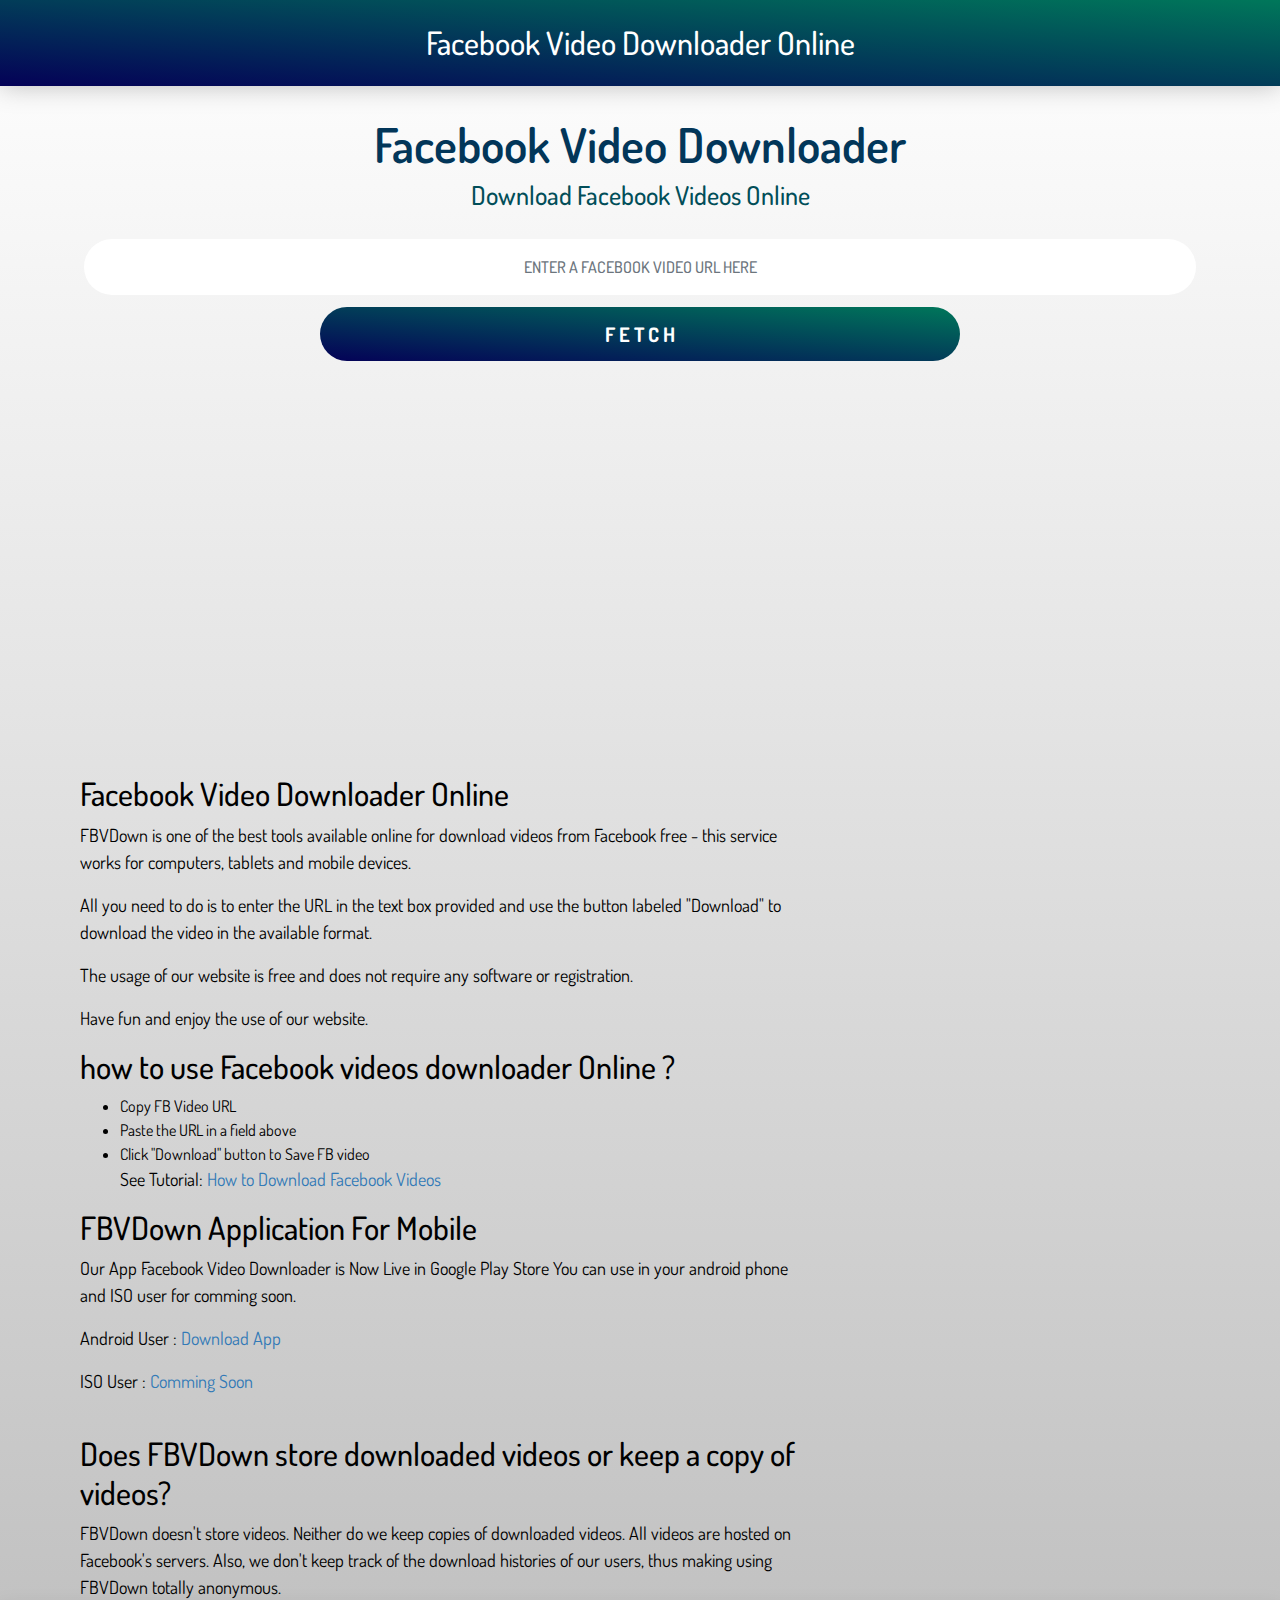
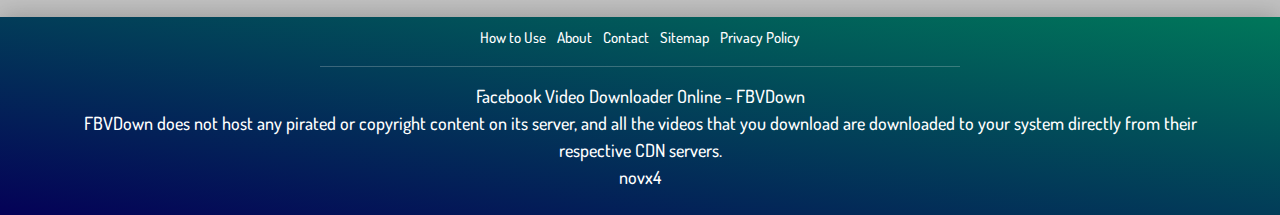
<file: index.html>
<!DOCTYPE html>
<html lang="en">

<head>
    <title>Facebook Video Downloader Online</title>
    <!-- Required meta tags -->
    <meta charset="utf-8">
    <meta name="viewport" content="width=device-width, initial-scale=1, shrink-to-fit=no">

    <meta content='#ffffff' name='theme-color' />

    <meta name="keywords"
        content="fb video downloader online,facebook video downloader,download facebook videos,facebook online downloader, facebook video downloader online,fb video downloader,social video downloader,download Facebook videos,Facebook download video,download video Facebook,download video from Facebook,Facebook to mp4">

    <!-- Open Graph general (Facebook, Pinterest & Google+) -->
    <meta property="og:title" content="Facebook Video Downloader Online" />
    <meta property="og:description"
        content="Facebook Video Downloader Online, Download a Video from Facebook Facebook Online Without Using Any Software." />
    <meta property="og:image"
    <meta property="og:site_name" content="Facebook Video Downloader Online" />
    <meta property="og:locale" content="en_US" />
    <meta property="og:type" content="website" />
    <!-- Search Engine -->
    <meta property="description"
        content="Facebook Video Downloader Online, Download a Video from Facebook Facebook Online Without Using Any Software." />
    <meta property="image"
        content="https://fbvdown.com/images/share.png" />
    <!-- Schema.org for Google -->
    <meta itemprop="name" content="Facebook Video Downloader Online" />
    <meta itemprop="description"
        content="Facebook Video Downloader Online, Download a Video from Facebook Facebook Online Without Using Any Software." />
    <!-- Twitter -->
    <meta property="twitter:card" content="summary_large_image" />
    <meta property="twitter:title" content="Facebook Video Downloader Online" />
    <meta property="twitter:description"
        content="Facebook Video Downloader Online, Download a Video from Facebook Facebook Online Without Using Any Software." />
    <meta property="twitter:creator" content="@Bishal4You" />
    <meta property="twitter:creator:id" content="@Bishal4You" />
    <meta property="twitter:image" content="Facebook Video Downloader Online" />

    <link rel="icon" href="images/favicon.ico" type="image/x-icon" />
    <link rel="shortcut icon" type="image/x-icon" href="images/favicon.ico" />
    <link rel="stylesheet" href="css/bootstrap.min.css">
    <link rel="stylesheet" href="css/style.css">
    <link href="https://fonts.googleapis.com/css?family=Dosis:500" rel="stylesheet">

</head>

<body>
    <nav class="navbar container-fluid site-gradient text-center" id="nav">
        <a style="outline:none;" id="header-links"
            href="/">
            <h1 id="header">Facebook Video Downloader Online</h1>
        </a>
    </nav>

     <div class="main-home">
     <h1>Facebook Video Downloader</h1>
     <h2>Download Facebook Videos Online</h2>
     </div>

     <div class="container text-center" id="app">
      <download-video></download-video>
     </div>

     <div class="page-content">
<div class="container">
<div class="row">
<div class="col-lg-8 col-md-8">
<div class="wrap-txt">
<h2>Facebook Video Downloader Online</h2>
<p>
FBVDown is one of the best tools available online for download videos from Facebook free - this service works for computers, tablets and mobile devices.
</p>
<p>
All you need to do is to enter the URL in the text box provided and use the button labeled &quot;Download&quot; to download the video in the available format.
</p>
<p>
The usage of our website is free and does not require any software or registration.
</p>
<p>
Have fun and enjoy the use of our website.
</p>
</div>
<div class="wrap-txt">
<h2>how to use Facebook videos downloader Online ?</h2>
<ul class="ol-decorated">
<li>Copy FB Video URL</li>
<li>Paste the URL in a field above</li>
<li>
Click &quot;Download&quot; button to Save FB video
<p><span class="strong">See Tutorial: </span><a style="color: #337ab7" href="how-to-download-facebook-videos-online.html" title="How to Download Facebook Videos" target="_blank">How to Download Facebook Videos</a></p>
</li>
</ul>
</div>
<div class="wrap-txt">
<h2>FBVDown Application For Mobile</h2>
<p>Our App Facebook Video Downloader is Now Live in Google Play Store You can use in your android phone and ISO user for comming soon.</p>
<p><span class="strong">Android User : </span><a style="color: #337ab7" href="https://play.google.com/store/apps/details?id=downloader.facebook.videodownloaderforfacebook" title="FBVDown Android App" target="_blank">Download App</a></p>
<p><span class="strong">ISO User : </span><a style="color: #337ab7" href="#" title="FBVDown ISO App" target="_blank">Comming Soon</a></p>
<br>
</div>
<div class="wrap-txt">
<h2>Does FBVDown store downloaded videos or keep a copy of videos?</h2>
<p>FBVDown doesn&#039;t store videos. Neither do we keep copies of downloaded videos. All videos are hosted on Facebook&#039;s servers. Also, we don&#039;t keep track of the download histories of our users, thus making using FBVDown totally anonymous.</p>
</div>
</div>
</div>
</div>
</div>

     <footer id="footer" class="site-gradient container-fluid text-center">
        <div id="fotter-menu">
            <!-- Menu Bar -->
            <a href="how-to-download-facebook-videos-online.html" id="fotter-menu-item">
                <span id="menu">How to Use</span>
            </a>
            <a href="https://www.bishal4you.com/" id="fotter-menu-item">
                <span id="menu">About</span>
            </a>
            <a href="https://www.bishal4you.com/" id="fotter-menu-item">
                <span id="menu">Contact</span>
            </a>
            <a href="sitemap.html" id="fotter-menu-item">
                <span id="menu">Sitemap</span>
            </a>
            <a href="privacy-policy.html" id="fotter-menu-item">
                <span id="menu">Privacy Policy</span>
            </a>
            <!-- Menu Bar -->
        </div>
        <hr style="background: #ffffff; width: 50vw; opacity: 0.25;">
        <p style="display: inline;">Facebook Video Downloader Online - FBVDown</p>
        <p>FBVDown does not host any pirated or copyright content on its server, and all the videos that you download are downloaded to your system directly from their <br>respective CDN servers. <br>novx4</p>
    </footer>

    <script src="js/jquery3.3.1.min.js"></script>
    <script src="js/app.js"></script>
    <script type="text/javascript" src="//s7.addthis.com/js/300/addthis_widget.js#pubid=ra-5e85e62c9125e830"></script>

    
</body>
</html>
</file>
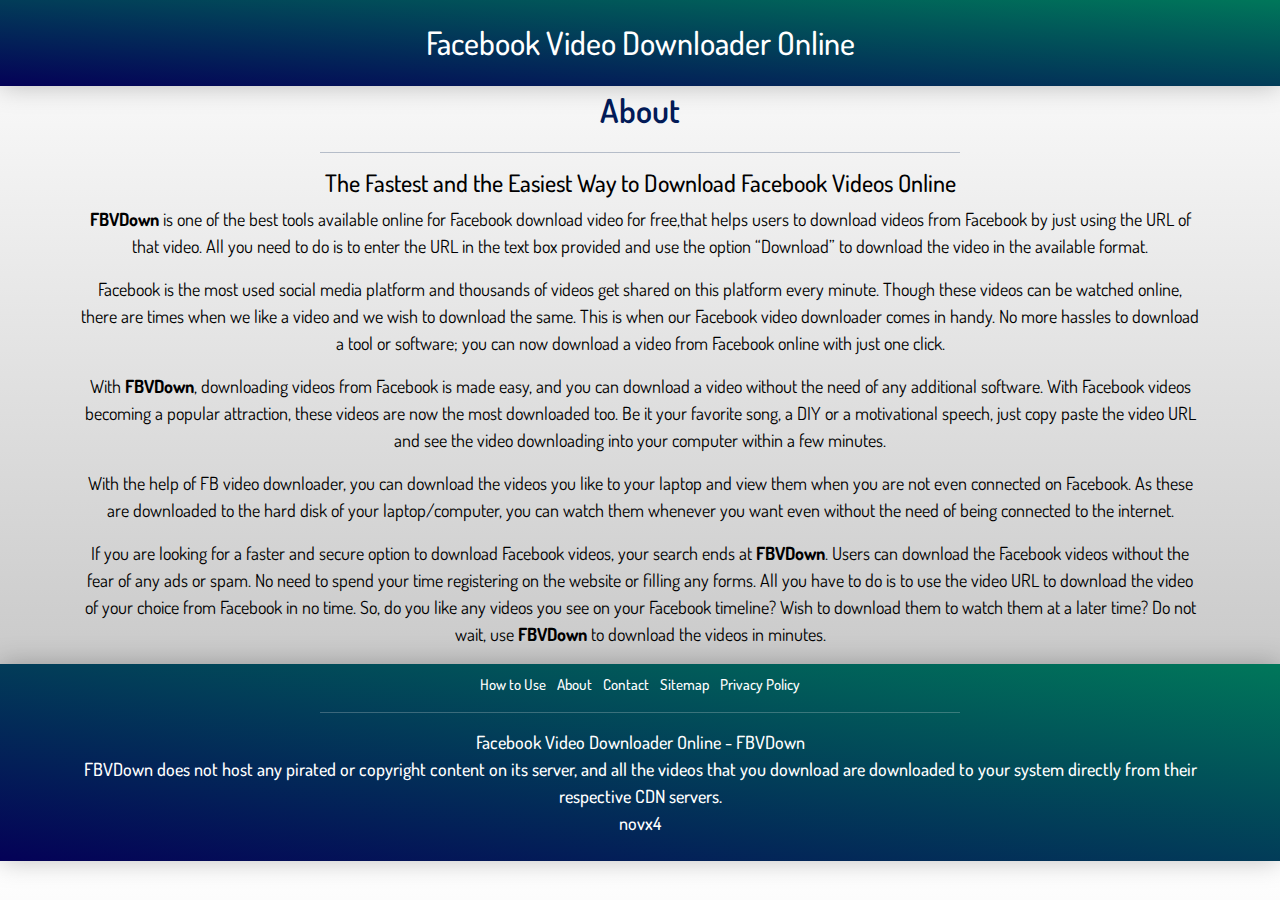
<file: about.html>
<!DOCTYPE html>
<html lang="en">

<head>
    <title>About - Facebook Video Downloader Online</title>
    <!-- Required meta tags -->
    <meta charset="utf-8">
    <meta name="viewport" content="width=device-width, initial-scale=1, shrink-to-fit=no">

    <!-- Common Tags -->
    <meta name="google-site-verification" content="7H7l4DAJMCUHXL6m2GoyMBUQxTG3ZoH0AUof9POSdf0" />

    <meta content='D0C4901E2F8FE653055C054E41EDAE96' name='msvalidate.01' />

    <meta name="yandex-verification" content="5868427495a2d984" />

    <meta content='#ffffff' name='theme-color' />

    <meta name="keywords"
        content="fb video downloader online,facebook video downloader,download facebook videos,facebook online downloader, facebook video downloader online,fb video downloader,social video downloader,download Facebook videos,Facebook download video,download video Facebook,download video from Facebook,Facebook to mp4">

    <!-- Open Graph general (Facebook, Pinterest & Google+) -->
    <meta property="og:title" content="About - Facebook Video Downloader Online" />
    <meta property="og:description"
        content="Facebook Video Downloader Online, Download a Video from Facebook Facebook Online Without Using Any Software." />
    <meta property="og:image"
        content="https://fbvdown.com/images/share.png" />
    <meta property="og:url" content="https://fbvdown.com/about.html" />
    <meta property="og:site_name" content="About - Facebook Video Downloader Online" />
    <meta property="og:locale" content="en_US" />
    <meta property="fb:pages" content="112252753697265" />
    <meta property="fb:app_id" content="2384164738465050" />
    <meta property="og:type" content="website" />
    <meta content='https://www.facebook.com/FBVDown' property='article:author' />
    <!-- Search Engine -->
    <meta property="description"
        content="Facebook Video Downloader Online, Download a Video from Facebook Facebook Online Without Using Any Software." />
    <meta property="image"
        content="https://fbvdown.com/images/share.png" />
    <!-- Schema.org for Google -->
    <meta itemprop="name" content="About - Facebook Video Downloader Online" />
    <meta itemprop="description"
        content="Facebook Video Downloader Online, Download a Video from Facebook Facebook Online Without Using Any Software." />
    <meta itemprop="image"
        content="https://fbvdown.com/images/share.png" />
    <!-- Twitter -->
    <meta property="twitter:card" content="summary_large_image" />
    <meta property="twitter:title" content="About - Facebook Video Downloader Online" />
    <meta property="twitter:description"
        content="Facebook Video Downloader Online, Download a Video from Facebook Facebook Online Without Using Any Software." />
    <meta property="twitter:creator" content="@Bishal4You" />
    <meta property="twitter:creator:id" content="@Bishal4You" />
    <meta property="twitter:image:src"
        content="https://fbvdown.com/images/share.png" />
    <meta property="twitter:image" content="About - Facebook Video Downloader Online" />

    <link rel="icon" href="images/favicon.ico" type="image/x-icon" />
    <link rel="shortcut icon" type="image/x-icon" href="images/favicon.ico" />
    <link rel="stylesheet" href="css/bootstrap.min.css">
    <link rel="stylesheet" href="css/style.css">
    <link href="https://fonts.googleapis.com/css?family=Dosis:500" rel="stylesheet">

</head>

<body>
    <nav class="navbar container-fluid site-gradient text-center" id="nav">
        <a style="outline:none;" id="header-links"
            href="/">
            <h1 id="header">Facebook Video Downloader Online</h1>
        </a>
    </nav>
     <div class="container text-center" id="main">

      <div class="stitle"> <span>About</span></div>
      <hr style="background: #032558; width: 50vw; opacity: 0.25;">

      <div class="text-wrap">
      <h4>The Fastest and the Easiest Way to Download Facebook Videos Online</h4>
      <p><strong>FBVDown</strong> is one of the best tools available online for Facebook download video for free,that helps users to download videos from Facebook by just using the URL of that video. All you need to do is to enter the URL in the text box provided and use the option “Download” to download the video in the available format.</p>
      <p>Facebook is the most used social media platform and thousands of videos get shared on this platform every minute. Though these videos can be watched online, there are times when we like a video and we wish to download the same. This is when our Facebook video downloader comes in handy. No more hassles to download a tool or software; you can now download a video from Facebook online with just one click.</p>
      <p>With <strong>FBVDown</strong>, downloading videos from Facebook is made easy, and you can download a video without the need of any additional software. With Facebook videos becoming a popular attraction, these videos are now the most downloaded too. Be it your favorite song, a DIY or a motivational speech, just copy paste the video URL and see the video downloading into your computer within a few minutes.</p>
      <p>With the help of FB video downloader, you can download the videos you like to your laptop and view them when you are not even connected on Facebook. As these are downloaded to the hard disk of your laptop/computer, you can watch them whenever you want even without the need of being connected to the internet.</p>
      <p>If you are looking for a faster and secure option to download Facebook videos, your search ends at <strong>FBVDown</strong>. Users can download the Facebook videos without the fear of any ads or spam. No need to spend your time registering on the website or filling any forms. All you have to do is to use the video URL to download the video of your choice from Facebook in no time. So, do you like any videos you see on your Facebook timeline? Wish to download them to watch them at a later time? Do not wait, use <strong>FBVDown</strong> to download the videos in minutes.</p>

      </div>

     </div>
     <footer id="footer" class="site-gradient container-fluid text-center">
        <div id="fotter-menu">
            <!-- Menu Bar -->
            <a href="how-to-download-facebook-videos-online.html" id="fotter-menu-item">
                <span id="menu">How to Use</span>
            </a>
            <a href="about.html" id="fotter-menu-item">
                <span id="menu">About</span>
            </a>
            <a href="contact.html" id="fotter-menu-item">
                <span id="menu">Contact</span>
            </a>
            <a href="sitemap.html" id="fotter-menu-item">
                <span id="menu">Sitemap</span>
            </a>
            <a href="privacy-policy.html" id="fotter-menu-item">
                <span id="menu">Privacy Policy</span>
            </a>
            <!-- Menu Bar -->
        </div>
        <hr style="background: #ffffff; width: 50vw; opacity: 0.25;">
        <p style="display: inline;">Facebook Video Downloader Online - FBVDown</p>
        <p>FBVDown does not host any pirated or copyright content on its server, and all the videos that you download are downloaded to your system directly from their <br>respective CDN servers. <br>novx4</p>
    </footer>

    <script src="js/jquery3.3.1.min.js"></script>

    <script async src="https://www.googletagmanager.com/gtag/js?id=UA-163435134-1"></script>
    <script>
    window.dataLayer = window.dataLayer || [];
    function gtag(){dataLayer.push(arguments);}
    gtag('js', new Date());

    gtag('config', 'UA-163435134-1');
    </script>

</body>
</html>
</file>
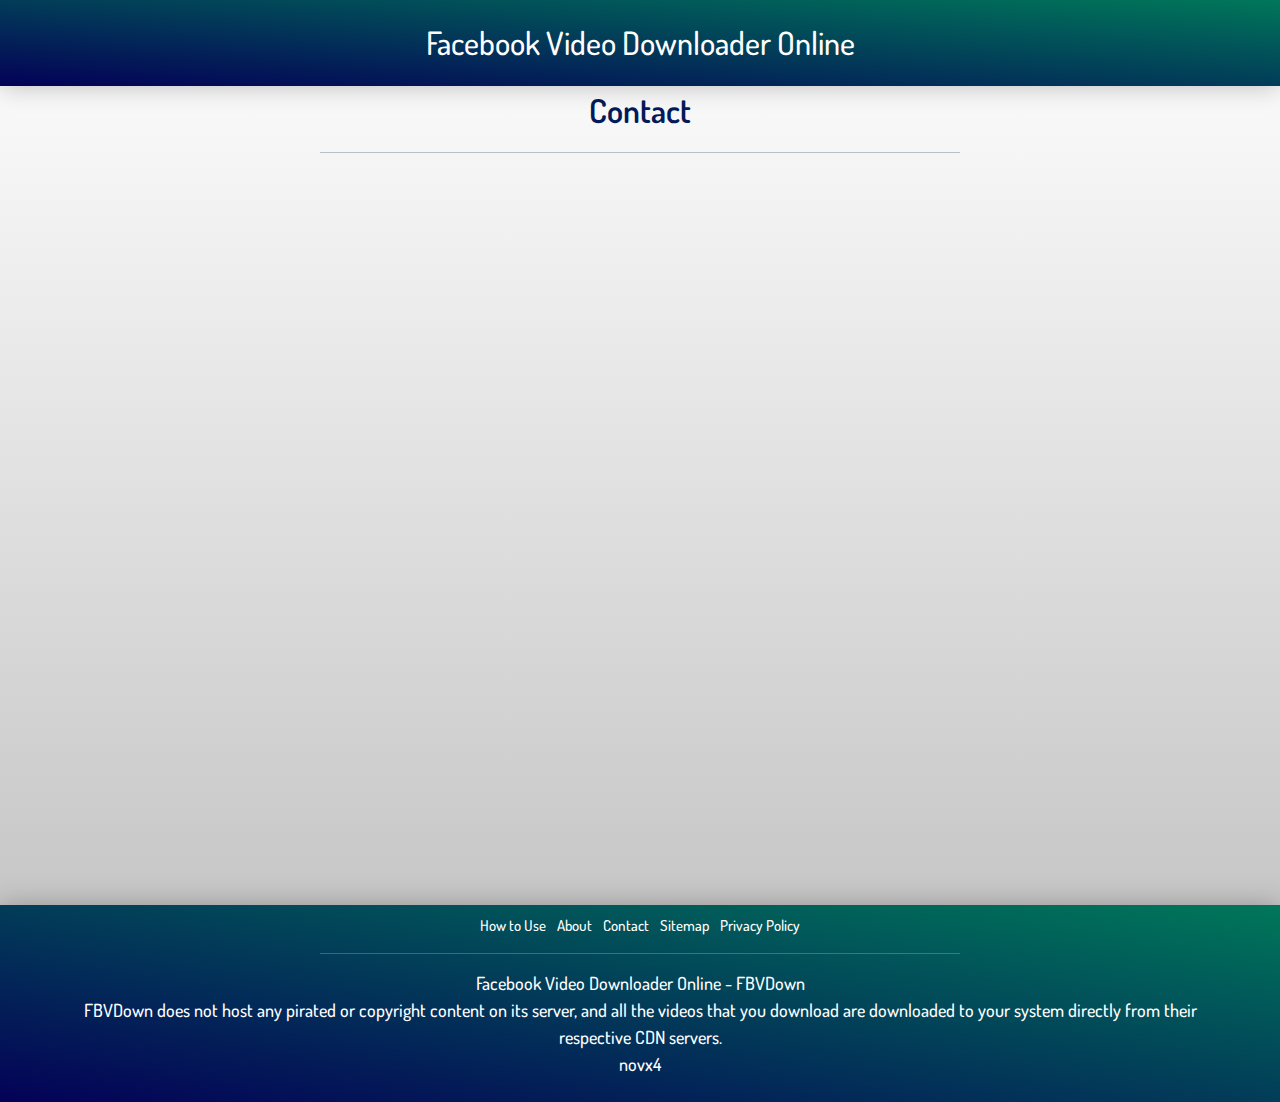
<file: contact.html>
<!DOCTYPE html>
<html lang="en">

<head>
    <title>Contact - Facebook Video Downloader Online</title>
    <!-- Required meta tags -->
    <meta charset="utf-8">
    <meta name="viewport" content="width=device-width, initial-scale=1, shrink-to-fit=no">

    <meta content='#ffffff' name='theme-color' />

    <meta name="keywords"
        content="fb video downloader online,facebook video downloader,download facebook videos,facebook online downloader, facebook video downloader online,fb video downloader,social video downloader,download Facebook videos,Facebook download video,download video Facebook,download video from Facebook,Facebook to mp4">

    <!-- Open Graph general (Facebook, Pinterest & Google+) -->
    <meta property="og:title" content="Contact - Facebook Video Downloader Online" />
    <meta property="og:description"
        content="Facebook Video Downloader Online, Download a Video from Facebook Facebook Online Without Using Any Software." />
    <meta property="og:image"
        content="https://fbvdown.com/images/share.png" />
    <meta property="og:url" content="https://fbvdown.com/contact.html" />
    <meta property="og:site_name" content="Contact - Facebook Video Downloader Online" />
    <meta property="og:locale" content="en_US" />
    <meta property="og:type" content="website" />
    <!-- Search Engine -->
    <meta property="description"
        content="Facebook Video Downloader Online, Download a Video from Facebook Facebook Online Without Using Any Software." />
    <meta property="image"
        content="https://fbvdown.com/images/share.png" />
    <!-- Schema.org for Google -->
    <meta itemprop="name" content="Contact - Facebook Video Downloader Online" />
    <meta itemprop="description"
        content="Facebook Video Downloader Online, Download a Video from Facebook Facebook Online Without Using Any Software." />
    <meta itemprop="image"
        content="https://fbvdown.com/images/share.png" />
    <!-- Twitter -->
    <meta property="twitter:card" content="summary_large_image" />
    <meta property="twitter:title" content="Contact - Facebook Video Downloader Online" />
    <meta property="twitter:description"
        content="Facebook Video Downloader Online, Download a Video from Facebook Facebook Online Without Using Any Software." />
    <meta property="twitter:creator" content="@Bishal4You" />
    <meta property="twitter:creator:id" content="@Bishal4You" />
    <meta property="twitter:image:src"
        content="https://fbvdown.com/images/share.png" />
    <meta property="twitter:image" content="Contact - Facebook Video Downloader Online" />

    <link rel="icon" href="images/favicon.ico" type="image/x-icon" />
    <link rel="shortcut icon" type="image/x-icon" href="images/favicon.ico" />
    <link rel="stylesheet" href="css/bootstrap.min.css">
    <link rel="stylesheet" href="css/style.css">
    <link href="https://fonts.googleapis.com/css?family=Dosis:500" rel="stylesheet">

</head>

<body>
    <nav class="navbar container-fluid site-gradient text-center" id="nav">
        <a style="outline:none;" id="header-links"
            href="/">
            <h1 id="header">Facebook Video Downloader Online</h1>
        </a>
    </nav>
     <div class="container text-center" id="main">

      <div class="stitle"> <span>Contact</span></div>
      <hr style="background: #032558; width: 50vw; opacity: 0.25;">

      <div class="text-wrap">
      <iframe src="https://docs.google.com/forms/d/e/1FAIpQLSd1nu2e2ArqjChvnqCe7nVHAW-bg6bCTnh9-iImThcGEqXJkw/viewform?embedded=true" width="100%" height="730" frameborder="0" marginheight="0" marginwidth="0">Loading…</iframe>
      </div>

     </div>
     <footer id="footer" class="site-gradient container-fluid text-center">
        <div id="fotter-menu">
            <!-- Menu Bar -->
            <a href="how-to-download-facebook-videos-online.html" id="fotter-menu-item">
                <span id="menu">How to Use</span>
            </a>
            <a href="about.html" id="fotter-menu-item">
                <span id="menu">About</span>
            </a>
            <a href="contact.html" id="fotter-menu-item">
                <span id="menu">Contact</span>
            </a>
            <a href="sitemap.html" id="fotter-menu-item">
                <span id="menu">Sitemap</span>
            </a>
            <a href="https://www.bishal4you.com/" id="fotter-menu-item">
                <span id="menu">Privacy Policy</span>
            </a>
            <!-- Menu Bar -->
        </div>
        <hr style="background: #ffffff; width: 50vw; opacity: 0.25;">
        <p style="display: inline;">Facebook Video Downloader Online - FBVDown</p>
        <p>FBVDown does not host any pirated or copyright content on its server, and all the videos that you download are downloaded to your system directly from their <br>respective CDN servers. <br>novx4</p>
    </footer>

    
</body>
</html>
</file>
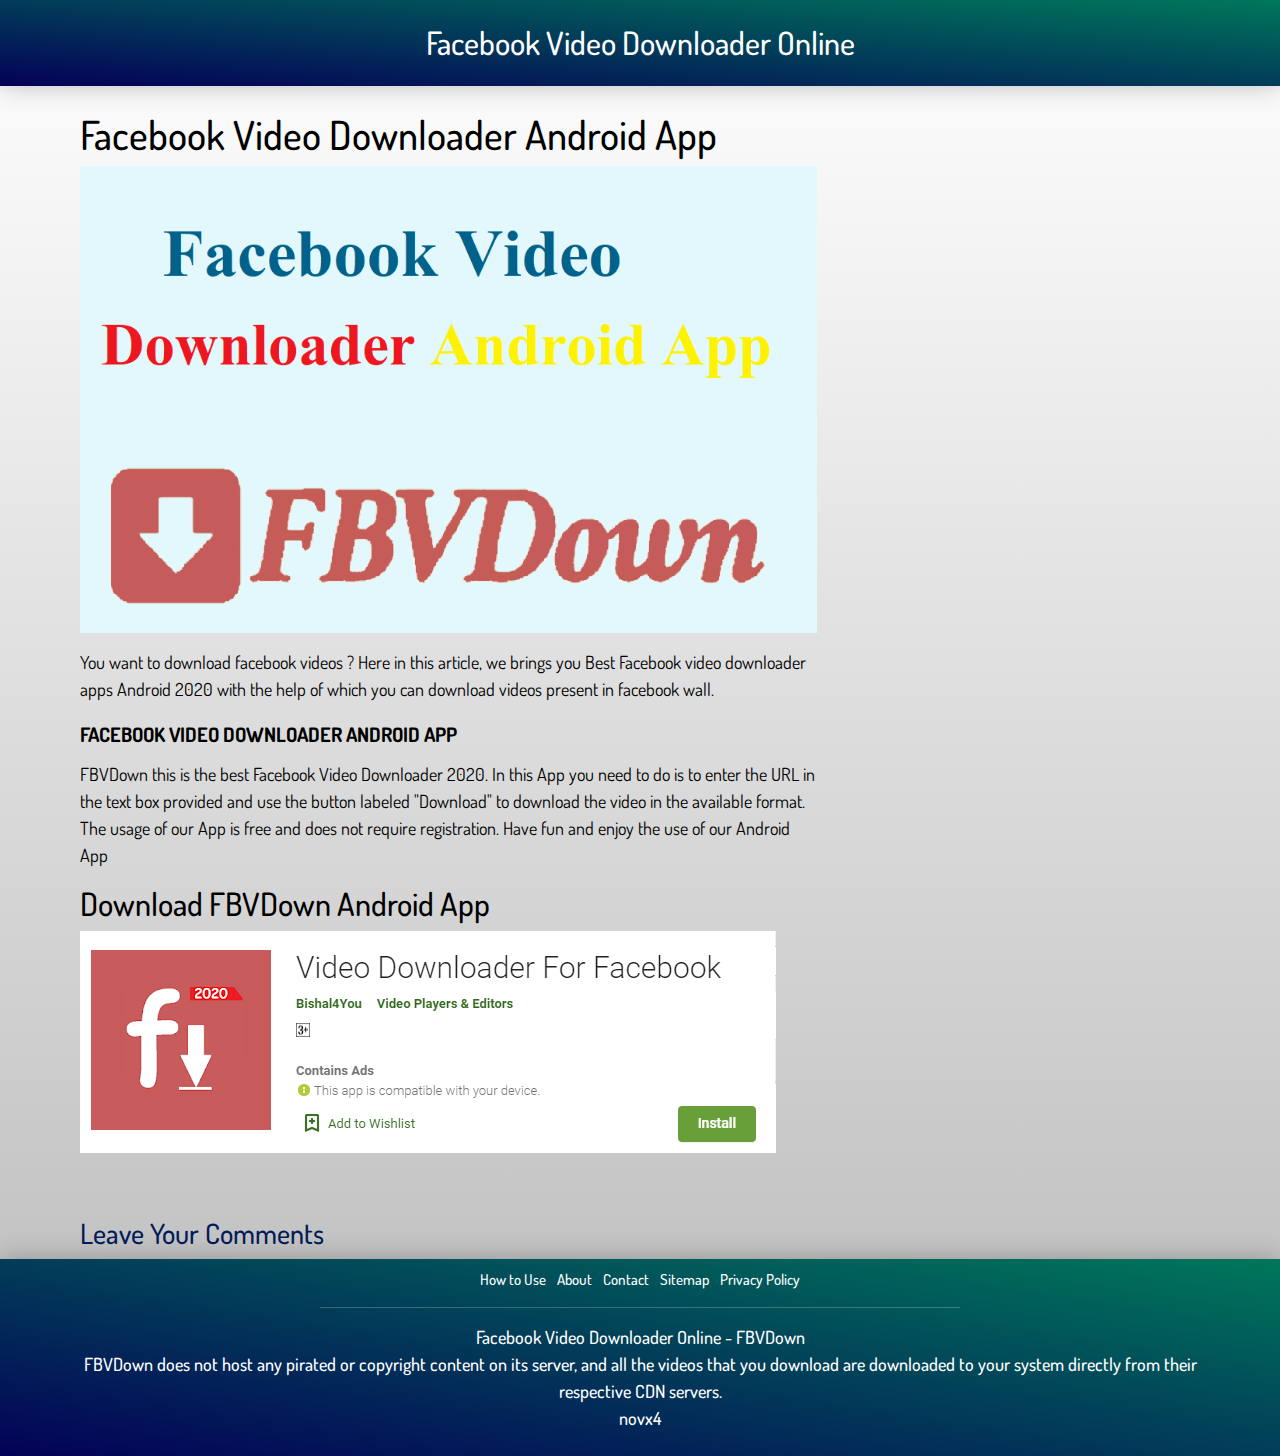
<file: facebook-video-downloader-android-app.html>
<!DOCTYPE html>
<html lang="en">

<head>
    <title>Facebook Video Downloader Android App - FBVDown</title>
    <!-- Required meta tags -->
    <meta charset="utf-8">
    <meta name="viewport" content="width=device-width, initial-scale=1, shrink-to-fit=no">

    <!-- Common Tags -->
    <meta name="google-site-verification" content="7H7l4DAJMCUHXL6m2GoyMBUQxTG3ZoH0AUof9POSdf0" />

    <meta content='D0C4901E2F8FE653055C054E41EDAE96' name='msvalidate.01' />

    <meta name="yandex-verification" content="5868427495a2d984" />

    <meta content='#ffffff' name='theme-color' />

    <meta name="keywords"
        content="fb video downloader app free download,fb video downloader apk,best facebook video downloader apk,best facebook video downloader for pc,facebook video downloader chrome,fast facebook video downloader apk,facebook video downloader for android free download,private facebook video downloader">

    <!-- Open Graph general (Facebook, Pinterest & Google+) -->
    <meta property="og:title" content="Facebook Video Downloader Android App - FBVDown" />
    <meta property="og:description"
        content="Facebook video Downloader Apps android 2020 let's download anything from Facebook just by one click let's start downloading now." />
    <meta property="og:image"
        content="https://fbvdown.com/images/facebook-video-downloader-android-app.png" />
    <meta property="og:url" content="https://fbvdown.com/facebook-video-downloader-android-app.html" />
    <meta property="og:site_name" content="Facebook Video Downloader Android App - FBVDown" />
    <meta property="og:locale" content="en_US" />
    <meta property="fb:pages" content="112252753697265" />
    <meta property="fb:app_id" content="2384164738465050" />
    <meta property="og:type" content="website" />
    <meta content='https://www.facebook.com/FBVDown' property='article:author' />
    <!-- Search Engine -->
    <meta property="description"
        content="Facebook video Downloader Apps android 2020 let's download anything from Facebook just by one click let's start downloading now." />
    <meta property="image"
        content="https://fbvdown.com/images/facebook-video-downloader-android-app.png" />
    <!-- Schema.org for Google -->
    <meta itemprop="name" content="Facebook Video Downloader Android App - FBVDown" />
    <meta itemprop="description"
        content="Facebook video Downloader Apps android 2020 let's download anything from Facebook just by one click let's start downloading now." />
    <meta itemprop="image"
        content="https://fbvdown.com/images/facebook-video-downloader-android-app.png" />
    <!-- Twitter -->
    <meta property="twitter:card" content="summary_large_image" />
    <meta property="twitter:title" content="Facebook Video Downloader Android App - FBVDown" />
    <meta property="twitter:description"
        content="Facebook video Downloader Apps android 2020 let's download anything from Facebook just by one click let's start downloading now." />
    <meta property="twitter:creator" content="@Bishal4You" />
    <meta property="twitter:creator:id" content="@Bishal4You" />
    <meta property="twitter:image:src"
        content="https://fbvdown.com/images/facebook-video-downloader-android-app.png" />
    <meta property="twitter:image" content="Facebook Video Downloader Android App - FBVDown" />

    <link rel="icon" href="images/favicon.ico" type="image/x-icon" />
    <link rel="shortcut icon" type="image/x-icon" href="images/favicon.ico" />
    <link rel="stylesheet" href="css/bootstrap.min.css">
    <link rel="stylesheet" href="css/style.css">
    <link href="https://fonts.googleapis.com/css?family=Dosis:500" rel="stylesheet">

</head>

<body>
    <nav class="navbar container-fluid site-gradient text-center" id="nav">
        <a style="outline:none;" id="header-links"
            href="/">
            <h1 id="header">Facebook Video Downloader Online</h1>
        </a>
    </nav>

<div class="page-content">
<div class="container">
<div class="row">
<div class="col-lg-8 col-md-8">
<br>
<div class="wrap-txt">
<h1>Facebook Video Downloader Android App</h1>
<p>
<img src="images/facebook-video-downloader-android-app.png" alt="Facebook-Video-Downloader-Android-App" class="img-responsive img-blog">
</p>
<p>You want to download facebook videos ? Here in this article, we brings you Best Facebook video downloader apps Android 2020 with the help of which you can download videos present in facebook wall.</p>
<span class="setup">Facebook Video Downloader Android App</span>

<p>FBVDown this is the best Facebook Video Downloader 2020. In this App you need to do is to enter the URL in the text box provided and use the button labeled "Download" to download the video in the available format. The usage of our App is free and does not require registration. Have fun and enjoy the use of our Android App</p>
<h2>Download FBVDown Android App</h2>
<p> <a href="https://play.google.com/store/apps/details?id=downloader.facebook.videodownloaderforfacebook"><img src="images/FBVDown-android-app.png" alt="FBVDown-android-app" class="img-responsive img-blog"></a>
</p>
<br>
<br>
<h3>Leave Your Comments</h3>
<div class="fb-comments" data-href="https://fbvdown.com" data-width="" data-numposts="5"></div>
</div>

</div>
</div>
</div>
</div>

     <footer id="footer" class="site-gradient container-fluid text-center">
        <div id="fotter-menu">
            <!-- Menu Bar -->
            <a href="how-to-download-facebook-videos-online.html" id="fotter-menu-item">
                <span id="menu">How to Use</span>
            </a>
            <a href="about.html" id="fotter-menu-item">
                <span id="menu">About</span>
            </a>
            <a href="contact.html" id="fotter-menu-item">
                <span id="menu">Contact</span>
            </a>
            <a href="sitemap.html" id="fotter-menu-item">
                <span id="menu">Sitemap</span>
            </a>
            <a href="privacy-policy.html" id="fotter-menu-item">
                <span id="menu">Privacy Policy</span>
            </a>
            <!-- Menu Bar -->
        </div>
        <hr style="background: #ffffff; width: 50vw; opacity: 0.25;">
        <p style="display: inline;">Facebook Video Downloader Online - FBVDown</p>
        <p>FBVDown does not host any pirated or copyright content on its server, and all the videos that you download are downloaded to your system directly from their <br>respective CDN servers. <br>novx4</p>
    </footer>

<div id="fb-root"></div>
<script>(function(d, s, id) {
  var js, fjs = d.getElementsByTagName(s)[0];
  if (d.getElementById(id)) return;
  js = d.createElement(s); js.id = id;
  js.src = 'https://connect.facebook.net/en_US/sdk.js#xfbml=1&version=v2.12&appId=2384164738465050&autoLogAppEvents=1';
  fjs.parentNode.insertBefore(js, fjs);
}(document, 'script', 'facebook-jssdk'));</script> <script type="text/javascript">
        var harshblock = true;
    </script>

    <script src="js/jquery3.3.1.min.js"></script>
    <script type="text/javascript" src="//s7.addthis.com/js/300/addthis_widget.js#pubid=ra-5e85e62c9125e830"></script>

    <script async src="https://www.googletagmanager.com/gtag/js?id=UA-163435134-1"></script>
    <script>
    window.dataLayer = window.dataLayer || [];
    function gtag(){dataLayer.push(arguments);}
    gtag('js', new Date());

    gtag('config', 'UA-163435134-1');
    </script>
    
</body>
</html>
</file>
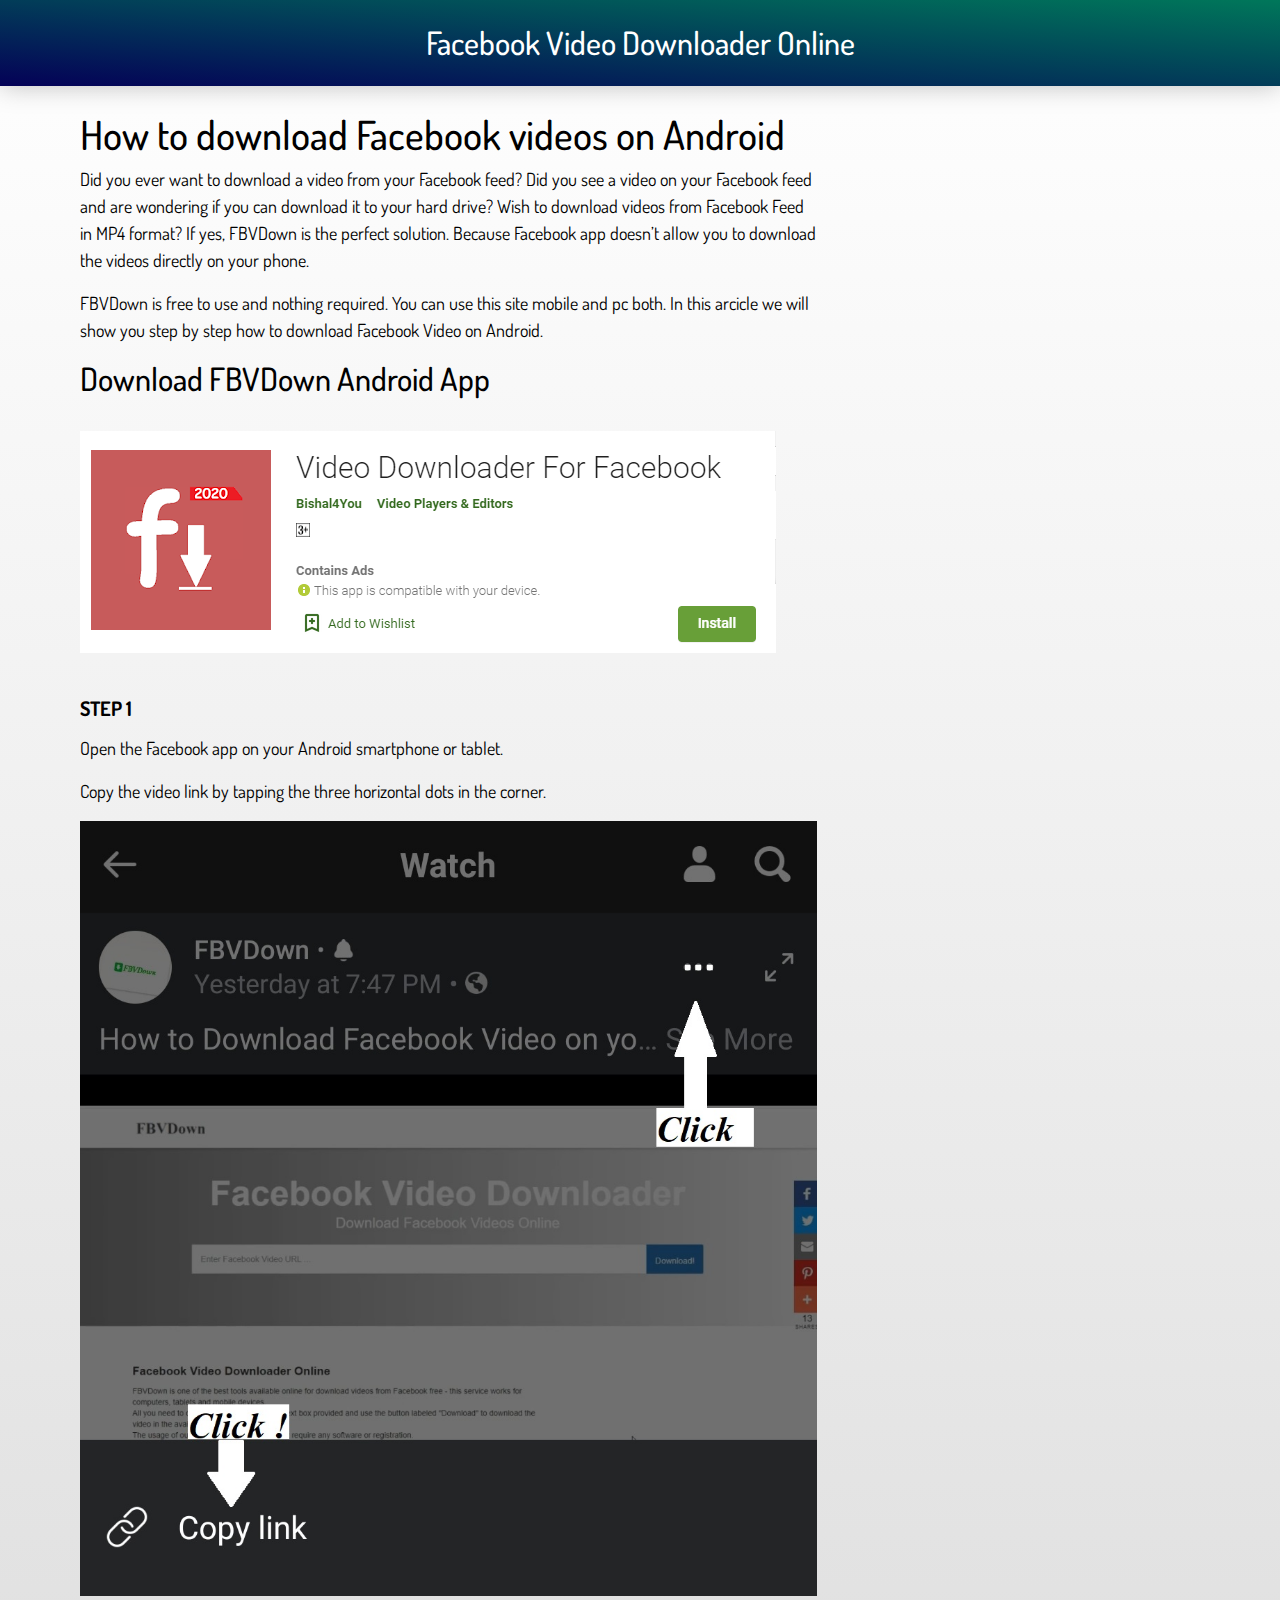
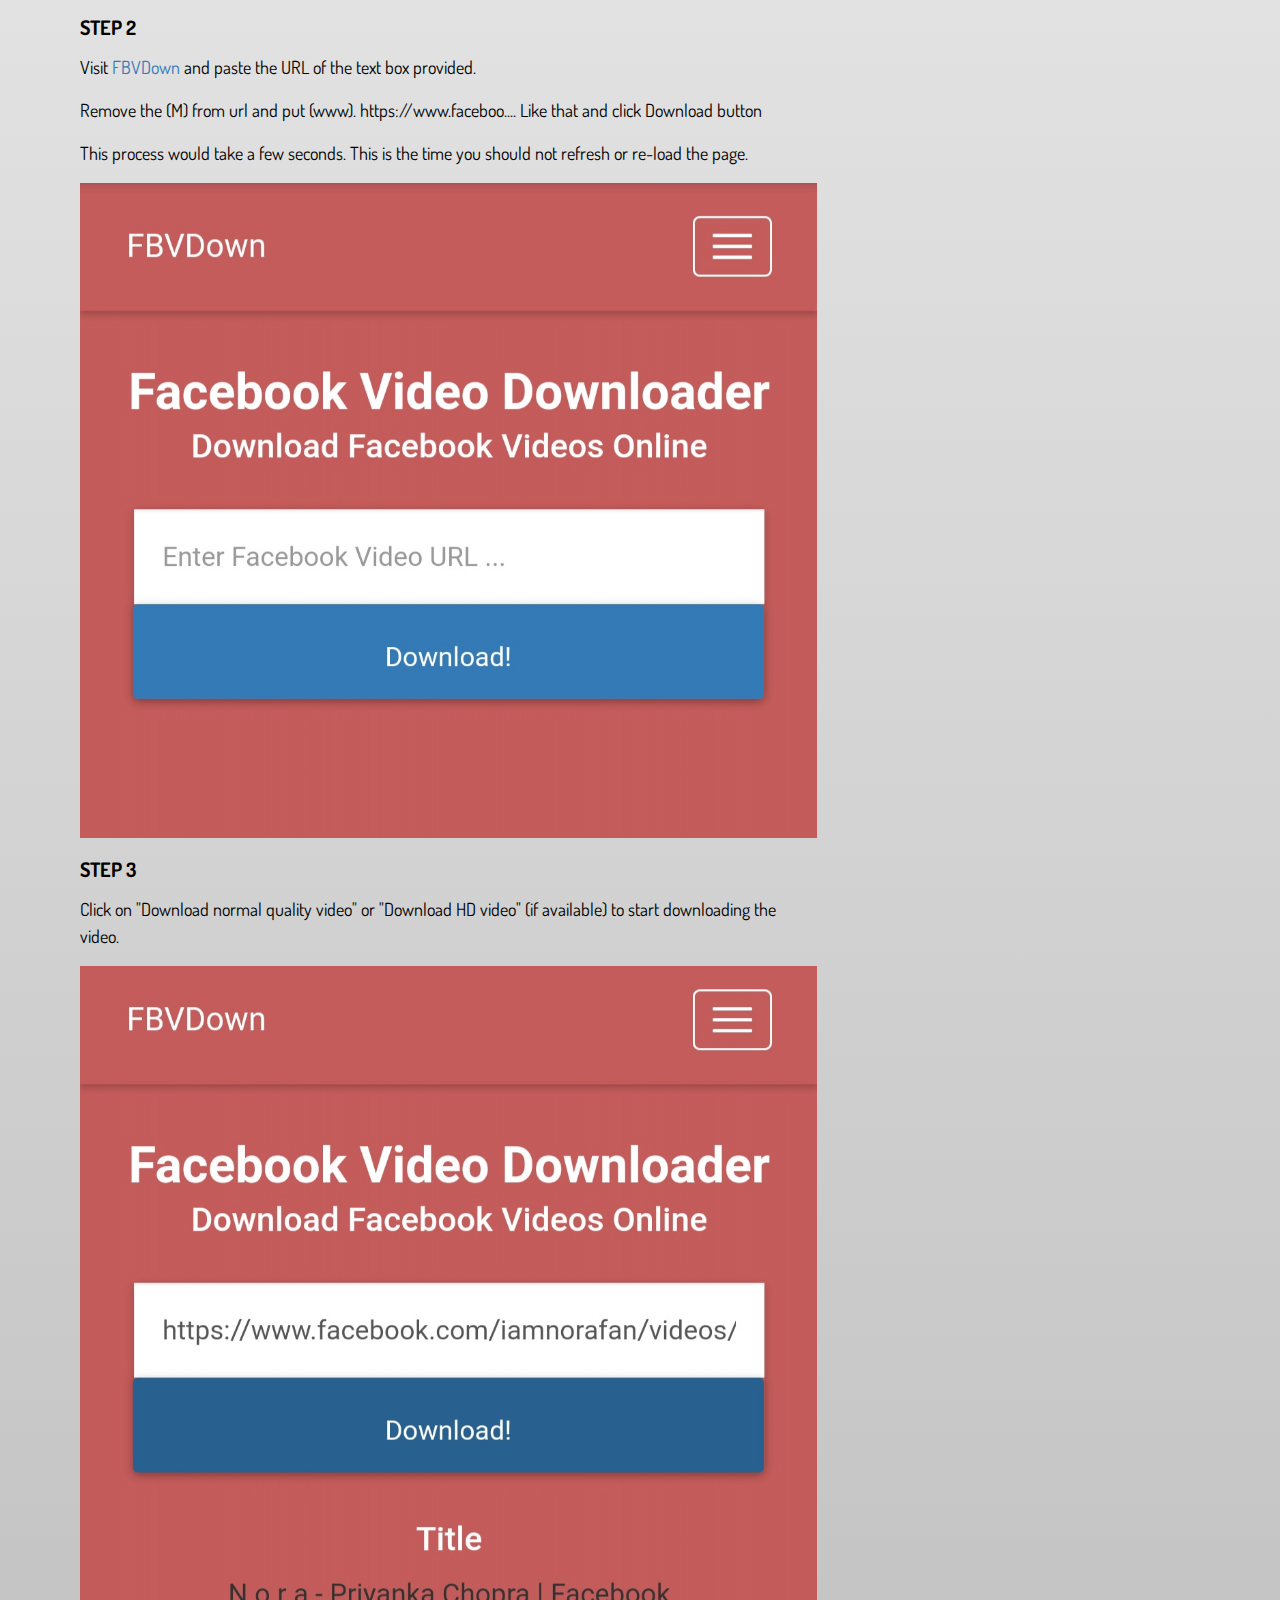
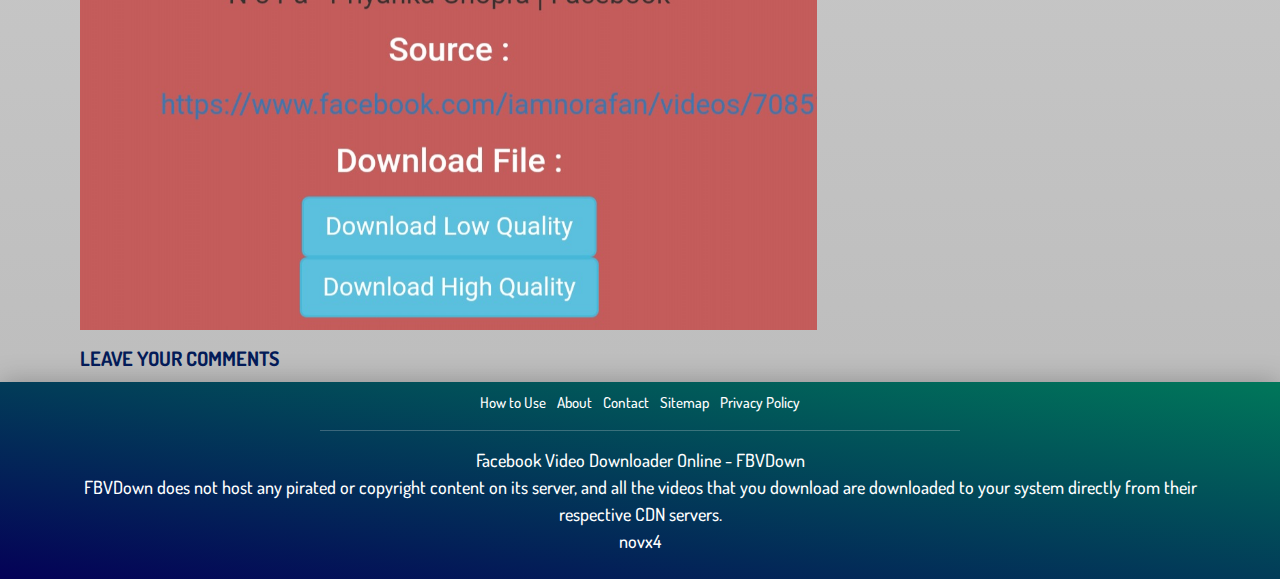
<file: how-to-download-facebook-videos-on-android.html>
<!DOCTYPE html>
<html lang="en">

<head>
    <title>How to download Facebook videos on Android - FBVDown</title>
    <!-- Required meta tags -->
    <meta charset="utf-8">
    <meta name="viewport" content="width=device-width, initial-scale=1, shrink-to-fit=no">

    <!-- Common Tags -->
    <meta name="google-site-verification" content="7H7l4DAJMCUHXL6m2GoyMBUQxTG3ZoH0AUof9POSdf0" />

    <meta content='D0C4901E2F8FE653055C054E41EDAE96' name='msvalidate.01' />

    <meta name="yandex-verification" content="5868427495a2d984" />

    <meta content='#ffffff' name='theme-color' />

    <meta name="keywords"
        content="facebook,how to facebook videos download,how to download a video from facebook,facebook video downloader,download facebook videos,how to download a video from facebook,download facebook video,download video from facebook,download fb video,fb video download,fb video downloader,save video from facebook,fb free download video,save fb videos">

    <!-- Open Graph general (Facebook, Pinterest & Google+) -->
    <meta property="og:title" content="How to download Facebook videos on Android - FBVDown" />
    <meta property="og:description"
        content="Learn how to download Facebook videos using FBVDown online Facebook video downloader in you android phone." />
    <meta property="og:image"
        content="https://fbvdown.com/images/how-to-download-facebook-videos-on-android.jpg" />
    <meta property="og:url" content="https://fbvdown.com/how-to-download-facebook-videos-on-android.html" />
    <meta property="og:site_name" content="How to download Facebook videos on Android - FBVDown" />
    <meta property="og:locale" content="en_US" />
    <meta property="fb:pages" content="112252753697265" />
    <meta property="fb:app_id" content="2384164738465050" />
    <meta property="og:type" content="website" />
    <meta content='https://www.facebook.com/FBVDown' property='article:author' />
    <!-- Search Engine -->
    <meta property="description"
        content="Learn how to download Facebook videos using FBVDown online Facebook video downloader in you android phone." />
    <meta property="image"
        content="https://fbvdown.com/images/how-to-download-facebook-videos-on-android.jpg" />
    <!-- Schema.org for Google -->
    <meta itemprop="name" content="How to download Facebook videos on Android - FBVDown" />
    <meta itemprop="description"
        content="Learn how to download Facebook videos using FBVDown online Facebook video downloader in you android phone." />
    <meta itemprop="image"
        content="https://fbvdown.com/images/how-to-download-facebook-videos-on-android.jpg" />
    <!-- Twitter -->
    <meta property="twitter:card" content="summary_large_image" />
    <meta property="twitter:title" content="How to download Facebook videos on Android - FBVDown" />
    <meta property="twitter:description"
        content="Learn how to download Facebook videos using FBVDown online Facebook video downloader in you android phone." />
    <meta property="twitter:creator" content="@Bishal4You" />
    <meta property="twitter:creator:id" content="@Bishal4You" />
    <meta property="twitter:image:src"
        content="https://fbvdown.com/images/how-to-download-facebook-videos-on-android.jpg" />
    <meta property="twitter:image" content="How to download Facebook videos on Android - FBVDown" />

    <link rel="icon" href="images/favicon.ico" type="image/x-icon" />
    <link rel="shortcut icon" type="image/x-icon" href="images/favicon.ico" />
    <link rel="stylesheet" href="css/bootstrap.min.css">
    <link rel="stylesheet" href="css/style.css">
    <link href="https://fonts.googleapis.com/css?family=Dosis:500" rel="stylesheet">

</head>

<body>
    <nav class="navbar container-fluid site-gradient text-center" id="nav">
        <a style="outline:none;" id="header-links"
            href="/">
            <h1 id="header">Facebook Video Downloader Online</h1>
        </a>
    </nav>

<div class="page-content">
<div class="container">
<div class="row">
<div class="col-lg-8 col-md-8">
<br>
<div class="wrap-txt">
<h1>How to download Facebook videos on Android</h1>
<p>Did you ever want to download a video from your Facebook feed? Did you see a video on your Facebook feed and are wondering if you can download it to your hard drive? Wish to download videos from Facebook Feed in MP4 format? If yes, FBVDown is the perfect solution. Because Facebook app doesn’t allow you to download the videos directly on your phone.</p>
<p>FBVDown is free to use and nothing required. You can use this site mobile and pc both. In this arcicle we will show you step by step how to download Facebook Video on Android.</p>
<h2>Download FBVDown Android App</h2>
<br>
<p> <a href="https://play.google.com/store/apps/details?id=downloader.facebook.videodownloaderforfacebook"><img src="images/FBVDown-android-app.png" alt="FBVDown-android-app" class="img-responsive img-blog"></a>
</p>
<br>
<span class="setup">Step 1</span>
<p>Open the Facebook app on your Android smartphone or tablet.</p>
<P>Copy the video link by tapping the three horizontal dots in the corner.</P>
<p><img src="images/how-to-download-facebook-videos-on-android-1.jpg" alt="how-to-download-facebook-videos-on-android" class="img-responsive img-blog"></p>
<span class="setup">Step 2</span>
<p>Visit <a style="color: #337ab7" href="https://fbvdown.com/">FBVDown</a> and paste the URL of the text box provided.</p>
<p>Remove the (M) from url and put (www). https://www.faceboo.... Like that and click Download button</p>
<p>This process would take a few seconds. This is the time you should not refresh or re-load the page.</p>
<p><img src="images/how-to-download-facebook-videos-on-android.jpg" alt="how-to-download-facebook-videos-on-android" class="img-responsive img-blog"></p>

<span class="setup">Step 3</span>
<p>Click on "Download normal quality video" or "Download HD video" (if available) to start downloading the video.</p>
<p><img src="images/how-to-download-facebook-videos-on-android-2.jpg" alt="how-to-download-facebook-videos-on-android" class="img-responsive img-blog"></p>

<h3 class="setup">Leave Your Comments</h3>

<div class="fb-comments" data-href="https://fbvdown.com" data-width="" data-numposts="5"></div>
</div>

</div>
</div>
</div>
</div>

     <footer id="footer" class="site-gradient container-fluid text-center">
        <div id="fotter-menu">
            <!-- Menu Bar -->
            <a href="how-to-download-facebook-videos-online.html" id="fotter-menu-item">
                <span id="menu">How to Use</span>
            </a>
            <a href="about.html" id="fotter-menu-item">
                <span id="menu">About</span>
            </a>
            <a href="contact.html" id="fotter-menu-item">
                <span id="menu">Contact</span>
            </a>
            <a href="sitemap.html" id="fotter-menu-item">
                <span id="menu">Sitemap</span>
            </a>
            <a href="privacy-policy.html" id="fotter-menu-item">
                <span id="menu">Privacy Policy</span>
            </a>
            <!-- Menu Bar -->
        </div>
        <hr style="background: #ffffff; width: 50vw; opacity: 0.25;">
        <p style="display: inline;">Facebook Video Downloader Online - FBVDown</p>
        <p>FBVDown does not host any pirated or copyright content on its server, and all the videos that you download are downloaded to your system directly from their <br>respective CDN servers. <br>novx4</p>
    </footer>

<div id="fb-root"></div>
<script>(function(d, s, id) {
  var js, fjs = d.getElementsByTagName(s)[0];
  if (d.getElementById(id)) return;
  js = d.createElement(s); js.id = id;
  js.src = 'https://connect.facebook.net/en_US/sdk.js#xfbml=1&version=v2.12&appId=2384164738465050&autoLogAppEvents=1';
  fjs.parentNode.insertBefore(js, fjs);
}(document, 'script', 'facebook-jssdk'));</script> <script type="text/javascript">
        var harshblock = true;
    </script>

    <script src="js/jquery3.3.1.min.js"></script>
    <script type="text/javascript" src="//s7.addthis.com/js/300/addthis_widget.js#pubid=ra-5e85e62c9125e830"></script>

    <script async src="https://www.googletagmanager.com/gtag/js?id=UA-163435134-1"></script>
    <script>
    window.dataLayer = window.dataLayer || [];
    function gtag(){dataLayer.push(arguments);}
    gtag('js', new Date());

    gtag('config', 'UA-163435134-1');
    </script>
    
</body>
</html>
</file>
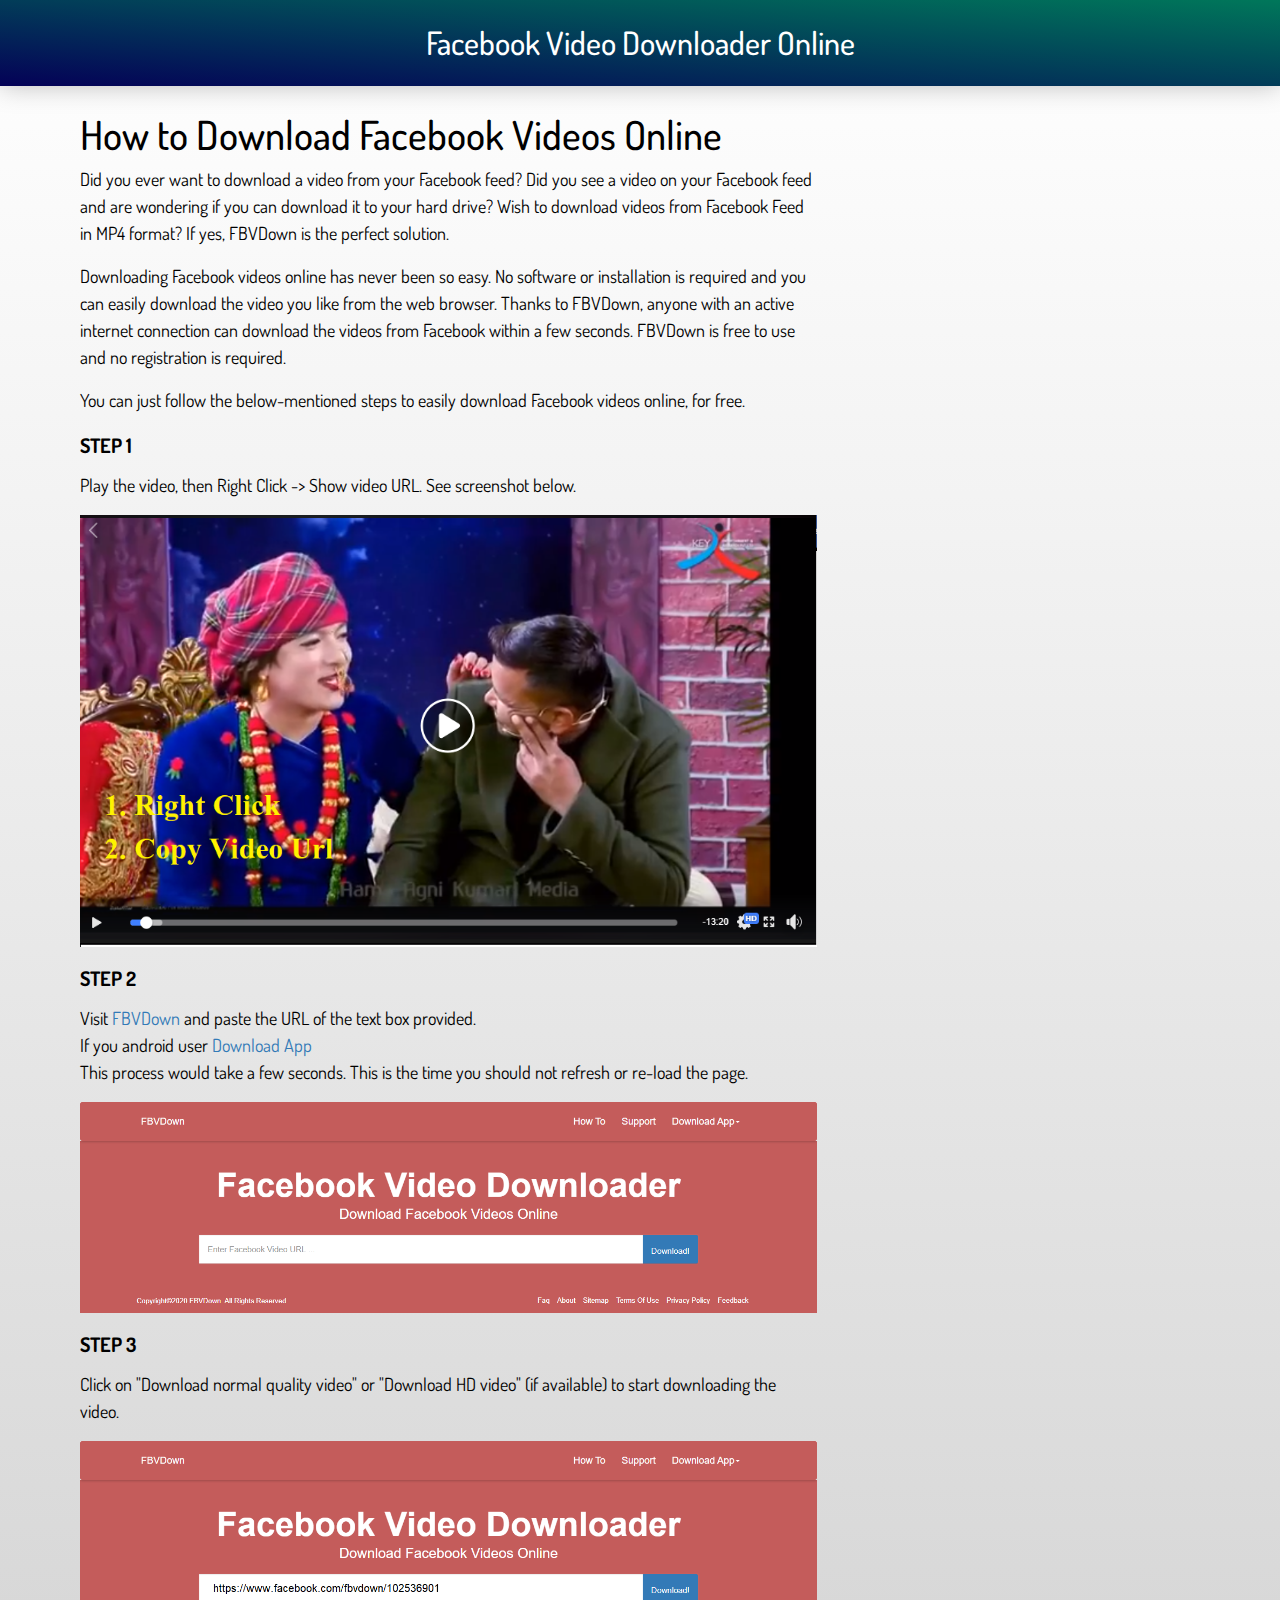
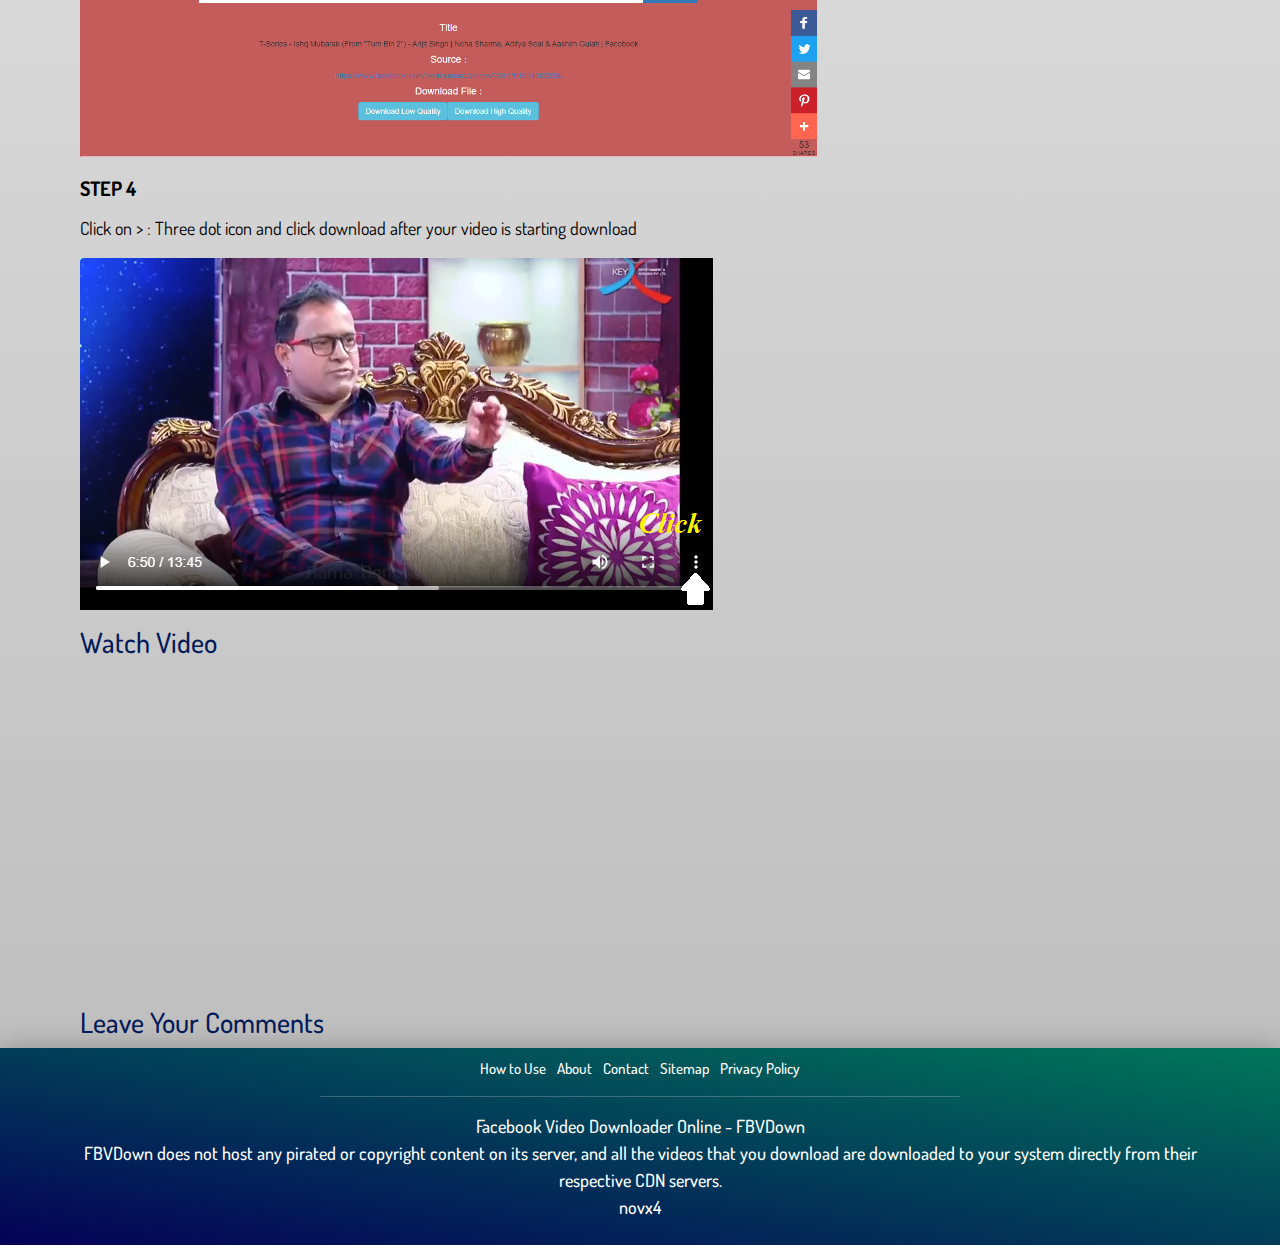
<file: how-to-download-facebook-videos-online.html>
<!DOCTYPE html>
<html lang="en">

<head>
    <title>How to Download Facebook Videos Online - FBVDown</title>
    <!-- Required meta tags -->
    <meta charset="utf-8">
    <meta name="viewport" content="width=device-width, initial-scale=1, shrink-to-fit=no">

    <!-- Common Tags -->
    <meta name="google-site-verification" content="7H7l4DAJMCUHXL6m2GoyMBUQxTG3ZoH0AUof9POSdf0" />

    <meta content='D0C4901E2F8FE653055C054E41EDAE96' name='msvalidate.01' />

    <meta name="yandex-verification" content="5868427495a2d984" />

    <meta content='#ffffff' name='theme-color' />

    <meta name="keywords"
        content="how to download video from Facebook,how to download Facebook videos,how to download a video from Facebook,how to save a video from Facebook,how to download Facebook videos online">

    <!-- Open Graph general (Facebook, Pinterest & Google+) -->
    <meta property="og:title" content="How to Download Facebook Videos Online - FBVDown" />
    <meta property="og:description"
        content="Learn how to download Facebook videos using FBVDown online Facebook video downloader in 4 easy steps for free." />
    <meta property="og:image"
        content="https://fbvdown.com/images/How-to-Download-Facebook-Videos-Online-2.png" />
    <meta property="og:url" content="https://fbvdown.com/how-to-download-facebook-videos-online.html" />
    <meta property="og:site_name" content="How to Download Facebook Videos Online - FBVDown" />
    <meta property="og:locale" content="en_US" />
    <meta property="fb:pages" content="112252753697265" />
    <meta property="fb:app_id" content="2384164738465050" />
    <meta property="og:type" content="website" />
    <meta content='https://www.facebook.com/FBVDown' property='article:author' />
    <!-- Search Engine -->
    <meta property="description"
        content="Learn how to download Facebook videos using FBVDown online Facebook video downloader in 4 easy steps for free." />
    <meta property="image"
        content="https://fbvdown.com/images/How-to-Download-Facebook-Videos-Online-2.png" />
    <!-- Schema.org for Google -->
    <meta itemprop="name" content="How to Download Facebook Videos Online - FBVDown" />
    <meta itemprop="description"
        content="Learn how to download Facebook videos using FBVDown online Facebook video downloader in 4 easy steps for free." />
    <meta itemprop="image"
        content="https://fbvdown.com/images/How-to-Download-Facebook-Videos-Online-2.png" />
    <!-- Twitter -->
    <meta property="twitter:card" content="summary_large_image" />
    <meta property="twitter:title" content="How to Download Facebook Videos Online - FBVDown" />
    <meta property="twitter:description"
        content="Learn how to download Facebook videos using FBVDown online Facebook video downloader in 4 easy steps for free." />
    <meta property="twitter:creator" content="@Bishal4You" />
    <meta property="twitter:creator:id" content="@Bishal4You" />
    <meta property="twitter:image:src"
        content="https://fbvdown.com/images/How-to-Download-Facebook-Videos-Online-2.png" />
    <meta property="twitter:image" content="How to Download Facebook Videos Online - FBVDown" />

    <link rel="icon" href="images/favicon.ico" type="image/x-icon" />
    <link rel="shortcut icon" type="image/x-icon" href="images/favicon.ico" />
    <link rel="stylesheet" href="css/bootstrap.min.css">
    <link rel="stylesheet" href="css/style.css">
    <link href="https://fonts.googleapis.com/css?family=Dosis:500" rel="stylesheet">

</head>

<body>
    <nav class="navbar container-fluid site-gradient text-center" id="nav">
        <a style="outline:none;" id="header-links"
            href="/">
            <h1 id="header">Facebook Video Downloader Online</h1>
        </a>
    </nav>

<div class="page-content">
<div class="container">
<div class="row">
<div class="col-lg-8 col-md-8">
<br>
<div class="wrap-txt">
<h1>How to Download Facebook Videos Online</h1>

<p>Did you ever want to download a video from your Facebook feed? Did you see a video on your Facebook feed and are wondering if you can download it to your hard drive? Wish to download videos from Facebook Feed in MP4 format? If yes, FBVDown is the perfect solution.</p>
<p>Downloading Facebook videos online has never been so easy. No software or installation is required and you can easily download the video you like from the web browser. Thanks to FBVDown, anyone with an active internet connection can download the videos from Facebook within a few seconds. FBVDown is free to use and no registration is required.</p>
<p>You can just follow the below-mentioned steps to easily download Facebook videos online, for free.</p>

<span class="setup">Step 1</span>
<p>Play the video, then Right Click -&gt; Show video URL. See screenshot below.</p>
<p>
<img src="images/How-to-Download-Facebook-Videos-Online-1.png" alt="How-to-Download-Facebook-Videos-Online" class="img-responsive img-blog">
</p>
<span class="setup">Step 2</span>
<p>Visit <a style="color: #337ab7" href="https://fbvdown.com/">FBVDown</a> and paste the URL of the text box provided.<br>If you android user <a style="color: #337ab7" href="https://play.google.com/store/apps/details?id=downloader.facebook.videodownloaderforfacebook">Download App</a> <br>This process would take a few seconds. This is the time you should not refresh or re-load the page.</p>
<p><img src="images/How-to-Download-Facebook-Videos-Online-2.png" alt="How-to-Download-Facebook-Videos-Online" class="img-responsive img-blog"></p>
<span class="setup">Step 3</span>
<p>Click on "Download normal quality video" or "Download HD video" (if available) to start downloading the video.</p>
<p><img src="images/How-to-Download-Facebook-Videos-Online-3.png" alt="How-to-Download-Facebook-Videos-Online" class="img-responsive img-blog"></p>
<span class="setup">Step 4</span>
<p>Click on > : Three dot icon and click download after your video is starting download </p>
<p><img src="images/How-to-Download-Facebook-Videos-Online-4.png" alt="How-to-Download-Facebook-Videos-Online" class="img-responsive img-blog"></p>

<h3>Watch Video</h3>
<p><iframe style="width:100%" height="315" src="https://www.youtube.com/embed/qnXeHTISSak" frameborder="0" allow="accelerometer; autoplay; encrypted-media; gyroscope; picture-in-picture" allowfullscreen></iframe></p>

<h3>Leave Your Comments</h3>
<div class="fb-comments" data-href="https://fbvdown.com" data-width="" data-numposts="5"></div>
</div>

</div>
</div>
</div>
</div>
     <footer id="footer" class="site-gradient container-fluid text-center">
        <div id="fotter-menu">
            <!-- Menu Bar -->
            <a href="how-to-download-facebook-videos-online.html" id="fotter-menu-item">
                <span id="menu">How to Use</span>
            </a>
            <a href="about.html" id="fotter-menu-item">
                <span id="menu">About</span>
            </a>
            <a href="contact.html" id="fotter-menu-item">
                <span id="menu">Contact</span>
            </a>
            <a href="sitemap.html" id="fotter-menu-item">
                <span id="menu">Sitemap</span>
            </a>
            <a href="privacy-policy.html" id="fotter-menu-item">
                <span id="menu">Privacy Policy</span>
            </a>
            <!-- Menu Bar -->
        </div>
        <hr style="background: #ffffff; width: 50vw; opacity: 0.25;">
        <p style="display: inline;">Facebook Video Downloader Online - FBVDown</p>
        <p>FBVDown does not host any pirated or copyright content on its server, and all the videos that you download are downloaded to your system directly from their <br>respective CDN servers. <br>novx4</p>
    </footer>

<div id="fb-root"></div>
<script>(function(d, s, id) {
  var js, fjs = d.getElementsByTagName(s)[0];
  if (d.getElementById(id)) return;
  js = d.createElement(s); js.id = id;
  js.src = 'https://connect.facebook.net/en_US/sdk.js#xfbml=1&version=v2.12&appId=2384164738465050&autoLogAppEvents=1';
  fjs.parentNode.insertBefore(js, fjs);
}(document, 'script', 'facebook-jssdk'));</script> <script type="text/javascript">
        var harshblock = true;
    </script>

    <script src="js/jquery3.3.1.min.js"></script>
    <script type="text/javascript" src="//s7.addthis.com/js/300/addthis_widget.js#pubid=ra-5e85e62c9125e830"></script>

    <script async src="https://www.googletagmanager.com/gtag/js?id=UA-163435134-1"></script>
    <script>
    window.dataLayer = window.dataLayer || [];
    function gtag(){dataLayer.push(arguments);}
    gtag('js', new Date());

    gtag('config', 'UA-163435134-1');
    </script>
    
</body>
</html>
</file>
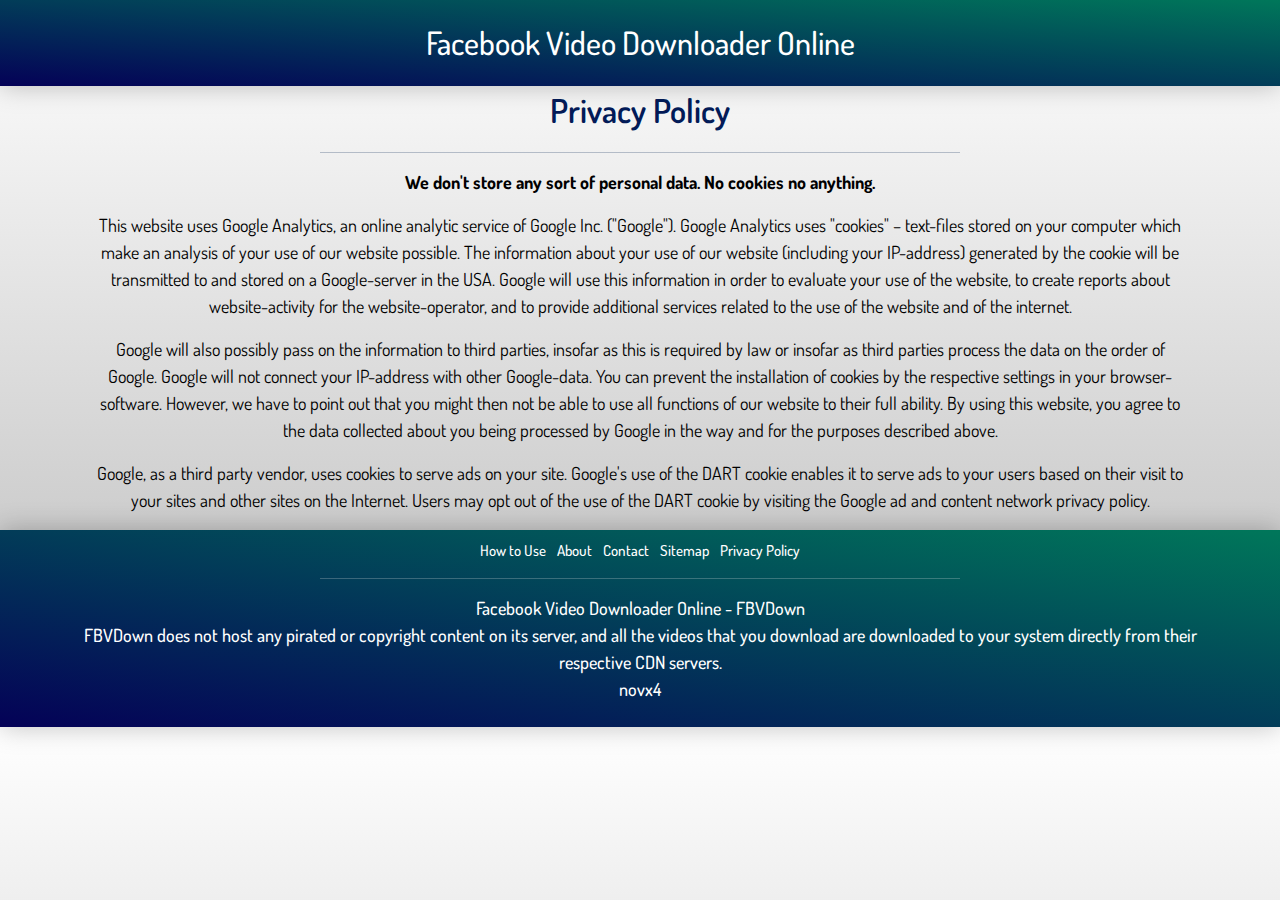
<file: privacy-policy.html>
<!DOCTYPE html>
<html lang="en">

<head>
    <title>Privacy Policy - Facebook Video Downloader Online</title>
    <!-- Required meta tags -->
    <meta charset="utf-8">
    <meta name="viewport" content="width=device-width, initial-scale=1, shrink-to-fit=no">

    <!-- Common Tags -->
    <meta name="google-site-verification" content="7H7l4DAJMCUHXL6m2GoyMBUQxTG3ZoH0AUof9POSdf0" />

    <meta content='D0C4901E2F8FE653055C054E41EDAE96' name='msvalidate.01' />

    <meta name="yandex-verification" content="5868427495a2d984" />

    <meta content='#ffffff' name='theme-color' />

    <meta name="keywords"
        content="fb video downloader online,facebook video downloader,download facebook videos,facebook online downloader, facebook video downloader online,fb video downloader,social video downloader,download Facebook videos,Facebook download video,download video Facebook,download video from Facebook,Facebook to mp4">

    <!-- Open Graph general (Facebook, Pinterest & Google+) -->
    <meta property="og:title" content="Privacy Policy - Facebook Video Downloader Online" />
    <meta property="og:description"
        content="Facebook Video Downloader Online, Download a Video from Facebook Facebook Online Without Using Any Software." />
    <meta property="og:image"
        content="https://fbvdown.com/images/share.png" />
    <meta property="og:url" content="https://fbvdown.com/privacy-policy.html" />
    <meta property="og:site_name" content="Privacy Policy - Facebook Video Downloader Online" />
    <meta property="og:locale" content="en_US" />
    <meta property="fb:pages" content="112252753697265" />
    <meta property="fb:app_id" content="2384164738465050" />
    <meta property="og:type" content="website" />
    <meta content='https://www.facebook.com/FBVDown' property='article:author' />
    <!-- Search Engine -->
    <meta property="description"
        content="Facebook Video Downloader Online, Download a Video from Facebook Facebook Online Without Using Any Software." />
    <meta property="image"
        content="https://fbvdown.com/images/share.png" />
    <!-- Schema.org for Google -->
    <meta itemprop="name" content="Privacy Policy - Facebook Video Downloader Online" />
    <meta itemprop="description"
        content="Facebook Video Downloader Online, Download a Video from Facebook Facebook Online Without Using Any Software." />
    <meta itemprop="image"
        content="https://fbvdown.com/images/share.png" />
    <!-- Twitter -->
    <meta property="twitter:card" content="summary_large_image" />
    <meta property="twitter:title" content="Privacy Policy - Facebook Video Downloader Online" />
    <meta property="twitter:description"
        content="Facebook Video Downloader Online, Download a Video from Facebook Facebook Online Without Using Any Software." />
    <meta property="twitter:creator" content="@Bishal4You" />
    <meta property="twitter:creator:id" content="@Bishal4You" />
    <meta property="twitter:image:src"
        content="https://fbvdown.com/images/share.png" />
    <meta property="twitter:image" content="Privacy Policy - Facebook Video Downloader Online" />

    <link rel="icon" href="images/favicon.ico" type="image/x-icon" />
    <link rel="shortcut icon" type="image/x-icon" href="images/favicon.ico" />
    <link rel="stylesheet" href="css/bootstrap.min.css">
    <link rel="stylesheet" href="css/style.css">
    <link href="https://fonts.googleapis.com/css?family=Dosis:500" rel="stylesheet">

</head>

<body>
    <nav class="navbar container-fluid site-gradient text-center" id="nav">
        <a style="outline:none;" id="header-links"
            href="/">
            <h1 id="header">Facebook Video Downloader Online</h1>
        </a>
    </nav>
     <div class="container text-center" id="main">

    <div class="container text-center" id="main">
      <div class="stitle"> <span>Privacy Policy</span></div>
      <hr style="background: #032558; width: 50vw; opacity: 0.25;">

      <div class="text-wrap">
      <p><strong>We don't store any sort of personal data. No cookies no anything.</strong></p>
      <p>This website uses Google Analytics, an online analytic service of Google Inc. ("Google"). Google Analytics uses "cookies" – text-files stored on your computer which make an analysis of your use of our website possible. The information about your use of our website (including your IP-address) generated by the cookie will be transmitted to and stored on a Google-server in the USA. Google will use this information in order to evaluate your use of the website, to create reports about website-activity for the website-operator, and to provide additional services related to the use of the website and of the internet.</p>
      <p>Google will also possibly pass on the information to third parties, insofar as this is required by law or insofar as third parties process the data on the order of Google. Google will not connect your IP-address with other Google-data. You can prevent the installation of cookies by the respective settings in your browser-software. However, we have to point out that you might then not be able to use all functions of our website to their full ability. By using this website, you agree to the data collected about you being processed by Google in the way and for the purposes described above.</p>
       <p>Google, as a third party vendor, uses cookies to serve ads on your site. Google's use of the DART cookie enables it to serve ads to your users based on their visit to your sites and other sites on the Internet. Users may opt out of the use of the DART cookie by visiting the Google ad and content network privacy policy.</p>
      </div>
    </div>
     </div>
     <footer id="footer" class="site-gradient container-fluid text-center">
        <div id="fotter-menu">
            <!-- Menu Bar -->
            <a href="how-to-download-facebook-videos-online.html" id="fotter-menu-item">
                <span id="menu">How to Use</span>
            </a>
            <a href="about.html" id="fotter-menu-item">
                <span id="menu">About</span>
            </a>
            <a href="contact.html" id="fotter-menu-item">
                <span id="menu">Contact</span>
            </a>
            <a href="sitemap.html" id="fotter-menu-item">
                <span id="menu">Sitemap</span>
            </a>
            <a href="privacy-policy.html" id="fotter-menu-item">
                <span id="menu">Privacy Policy</span>
            </a>
            <!-- Menu Bar -->
        </div>
        <hr style="background: #ffffff; width: 50vw; opacity: 0.25;">
        <p style="display: inline;">Facebook Video Downloader Online - FBVDown</p>
        <p>FBVDown does not host any pirated or copyright content on its server, and all the videos that you download are downloaded to your system directly from their <br>respective CDN servers. <br>novx4</p>
    </footer>

    <script src="js/jquery3.3.1.min.js"></script>

    <script async src="https://www.googletagmanager.com/gtag/js?id=UA-163435134-1"></script>
    <script>
    window.dataLayer = window.dataLayer || [];
    function gtag(){dataLayer.push(arguments);}
    gtag('js', new Date());

    gtag('config', 'UA-163435134-1');
    </script>

</body>
</html>
</file>
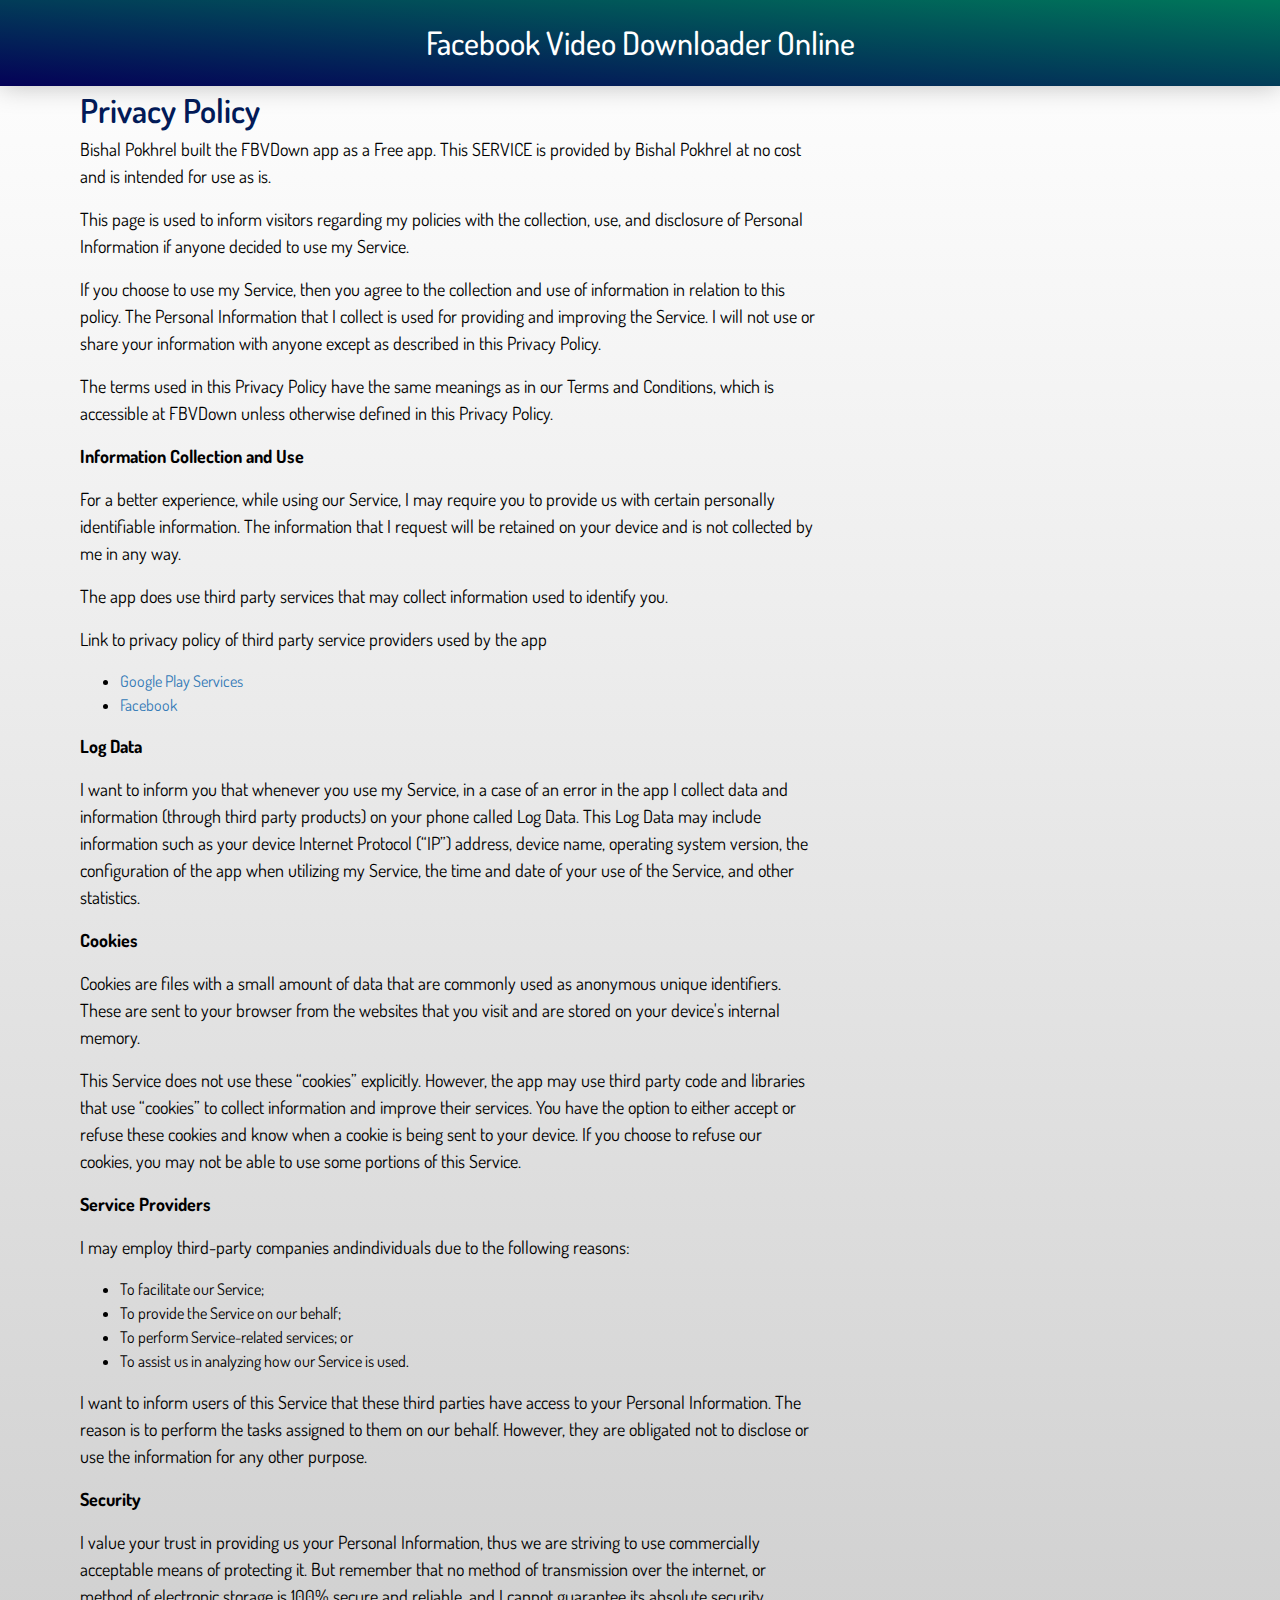
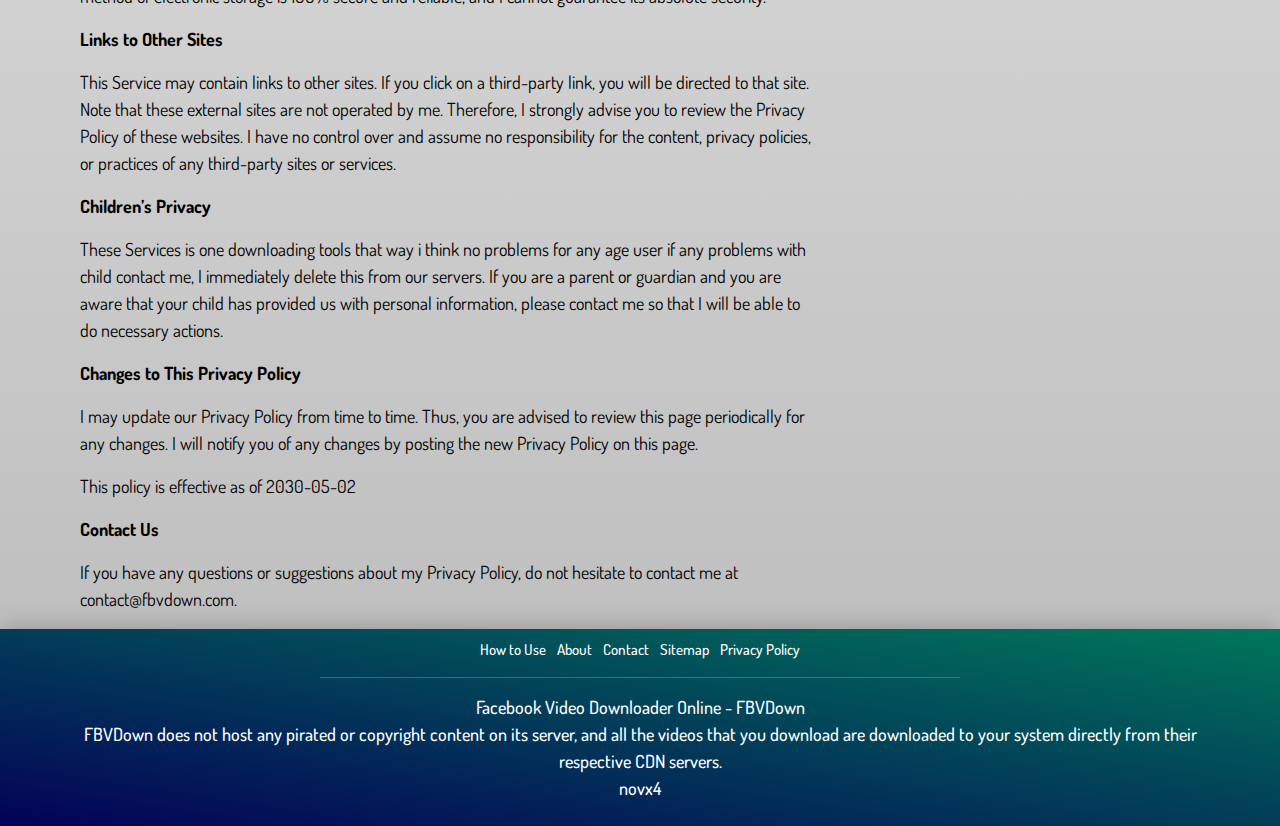
<file: privacy.html>
<!DOCTYPE html>
<html lang="en">

<head>
    <title>Privacy Policy - Facebook Video Downloader Online</title>
    <!-- Required meta tags -->
    <meta charset="utf-8">
    <meta name="viewport" content="width=device-width, initial-scale=1, shrink-to-fit=no">

    <!-- Common Tags -->
    <meta name="google-site-verification" content="7H7l4DAJMCUHXL6m2GoyMBUQxTG3ZoH0AUof9POSdf0" />

    <meta content='D0C4901E2F8FE653055C054E41EDAE96' name='msvalidate.01' />

    <meta name="yandex-verification" content="5868427495a2d984" />

    <meta content='#ffffff' name='theme-color' />

    <meta name="keywords"
        content="fb video downloader online,facebook video downloader,download facebook videos,facebook online downloader, facebook video downloader online,fb video downloader,social video downloader,download Facebook videos,Facebook download video,download video Facebook,download video from Facebook,Facebook to mp4">

    <!-- Open Graph general (Facebook, Pinterest & Google+) -->
    <meta property="og:title" content="Privacy Policy - Facebook Video Downloader Online" />
    <meta property="og:description"
        content="Facebook Video Downloader Online, Download a Video from Facebook Facebook Online Without Using Any Software." />
    <meta property="og:image"
        content="https://fbvdown.com/images/share.png" />
    <meta property="og:url" content="https://fbvdown.com/privacy-policy.html" />
    <meta property="og:site_name" content="Privacy Policy - Facebook Video Downloader Online" />
    <meta property="og:locale" content="en_US" />
    <meta property="fb:pages" content="112252753697265" />
    <meta property="fb:app_id" content="2384164738465050" />
    <meta property="og:type" content="website" />
    <meta content='https://www.facebook.com/FBVDown' property='article:author' />
    <!-- Search Engine -->
    <meta property="description"
        content="Facebook Video Downloader Online, Download a Video from Facebook Facebook Online Without Using Any Software." />
    <meta property="image"
        content="https://fbvdown.com/images/share.png" />
    <!-- Schema.org for Google -->
    <meta itemprop="name" content="Privacy Policy - Facebook Video Downloader Online" />
    <meta itemprop="description"
        content="Facebook Video Downloader Online, Download a Video from Facebook Facebook Online Without Using Any Software." />
    <meta itemprop="image"
        content="https://fbvdown.com/images/share.png" />
    <!-- Twitter -->
    <meta property="twitter:card" content="summary_large_image" />
    <meta property="twitter:title" content="Privacy Policy - Facebook Video Downloader Online" />
    <meta property="twitter:description"
        content="Facebook Video Downloader Online, Download a Video from Facebook Facebook Online Without Using Any Software." />
    <meta property="twitter:creator" content="@Bishal4You" />
    <meta property="twitter:creator:id" content="@Bishal4You" />
    <meta property="twitter:image:src"
        content="https://fbvdown.com/images/share.png" />
    <meta property="twitter:image" content="Privacy Policy - Facebook Video Downloader Online" />

    <link rel="icon" href="images/favicon.ico" type="image/x-icon" />
    <link rel="shortcut icon" type="image/x-icon" href="images/favicon.ico" />
    <link rel="stylesheet" href="css/bootstrap.min.css">
    <link rel="stylesheet" href="css/style.css">
    <link href="https://fonts.googleapis.com/css?family=Dosis:500" rel="stylesheet">

</head>

<body>
    <nav class="navbar container-fluid site-gradient text-center" id="nav">
        <a style="outline:none;" id="header-links"
            href="/">
            <h1 id="header">Facebook Video Downloader Online</h1>
        </a>
    </nav>

 <div class="page-content">
<div class="container">
        <div class="stitle"> <span>Privacy Policy</span></div>
<div class="row">
<div class="col-lg-8 col-md-8">
<div class="wrap-txt">
<p>Bishal Pokhrel built the FBVDown app as a Free app. This SERVICE is provided by Bishal Pokhrel at no cost and is intended for use as is.</p>
<p>This page is used to inform visitors regarding my policies with the collection, use, and disclosure of Personal Information if anyone decided to use my Service.</p>
<p>If you choose to use my Service, then you agree to the collection and use of information in relation to this policy. The Personal Information that I collect is used for providing and improving the Service. I will not use or share your information with anyone except as described in this Privacy Policy.</p>
<p>The terms used in this Privacy Policy have the same meanings as in our Terms and Conditions, which is accessible at FBVDown unless otherwise defined in this Privacy Policy.</p>
<p><strong>Information Collection and Use</strong></p>
<p>For a better experience, while using our Service, I may require you to provide us with certain personally identifiable information. The information that I request will be retained on your device and is not collected by me in any way.</p>
<div>
 <p>The app does use third party services that may collect information used to identify you.</p>
 <p>Link to privacy policy of third party service providers used by the app</p> <ul><li><a style="color: #337ab7" href="https://www.google.com/policies/privacy/" target="_blank">Google Play Services</a></li><!----><!----><!----><li><a style="color: #337ab7" href="https://www.facebook.com/about/privacy/update/printable" target="_blank">Facebook</a></li><!----><!----><!----><!----><!----><!----><!----><!----><!----><!----><!----></ul>
 </div>
 <p><strong>Log Data</strong></p>
 <p>I want to inform you that whenever you use my Service, in a case of an error in the app I collect data and information (through third party products) on your phone called Log Data. This Log Data may include information such as your device Internet Protocol (“IP”) address, device name, operating system version, the configuration of the app when utilizing my Service, the time and date of your use of the Service, and other statistics. </p>
 <p><strong>Cookies</strong></p>
 <p>Cookies are files with a small amount of data that are commonly used as anonymous unique identifiers. These are sent to your browser from the websites that you visit and are stored on your device's internal memory.</p>
 <p>This Service does not use these “cookies” explicitly. However, the app may use third party code and libraries that use “cookies” to collect information and improve their services. You have the option to either accept or refuse these cookies and know when a cookie is being sent to your device. If you choose to refuse our cookies, you may not be able to use some portions of this Service.</p>
 <p><strong>Service Providers</strong></p>
 <p>I may employ third-party companies andindividuals due to the following reasons:</p>
 <ul>
 <li>To facilitate our Service;</li>
 <li>To provide the Service on our behalf;</li>
 <li>To perform Service-related services; or</li>
 <li>To assist us in analyzing how our Service is used.</li>
 </ul>
 <p>I want to inform users of this Service that these third parties have access to your Personal Information. The reason is to perform the tasks assigned to them on our behalf. However, they are obligated not to disclose or use the information for any other purpose.</p>
 <p><strong>Security</strong></p>
 <p>I value your trust in providing us your Personal Information, thus we are striving to use commercially acceptable means of protecting it. But remember that no method of transmission over the internet, or method of electronic storage is 100% secure and reliable, and I cannot guarantee its absolute security.</p>
<p><strong>Links to Other Sites</strong></p>
<p>This Service may contain links to other sites. If you click on a third-party link, you will be directed to that site. Note that these external sites are not operated by me. Therefore, I strongly advise you to review the Privacy Policy of these websites. I have no control over and assume no responsibility for the content, privacy policies, or practices of any third-party sites or services.</p>
<p><strong>Children’s Privacy</strong></p>
<p>These Services is one downloading tools that way i think no problems for any age user if any problems with child contact me, I immediately delete this from our servers. If you are a parent or guardian and you are aware that your child has provided us with personal information, please contact me so that I will be able to do necessary actions.</p> 
<p><strong>Changes to This Privacy Policy</strong></p>
<p>I may update our Privacy Policy from time to time. Thus, you are advised to review this page periodically for any changes. I will notify you of any changes by posting the new Privacy Policy on this page.</p>
<p>This policy is effective as of 2030-05-02</p>
<p><strong>Contact Us</strong></p> 
<p>If you have any questions or suggestions about my Privacy Policy, do not hesitate to contact me at contact@fbvdown.com.</p>

</div>
 </div>
</div>
</div>
</div>
     <footer id="footer" class="site-gradient container-fluid text-center">
        <div id="fotter-menu">
            <!-- Menu Bar -->
            <a href="how-to-download-facebook-videos-online.html" id="fotter-menu-item">
                <span id="menu">How to Use</span>
            </a>
            <a href="about.html" id="fotter-menu-item">
                <span id="menu">About</span>
            </a>
            <a href="contact.html" id="fotter-menu-item">
                <span id="menu">Contact</span>
            </a>
            <a href="sitemap.html" id="fotter-menu-item">
                <span id="menu">Sitemap</span>
            </a>
            <a href="privacy-policy.html" id="fotter-menu-item">
                <span id="menu">Privacy Policy</span>
            </a>
            <!-- Menu Bar -->
        </div>
        <hr style="background: #ffffff; width: 50vw; opacity: 0.25;">
        <p style="display: inline;">Facebook Video Downloader Online - FBVDown</p>
        <p>FBVDown does not host any pirated or copyright content on its server, and all the videos that you download are downloaded to your system directly from their <br>respective CDN servers. <br>novx4</p>
    </footer>

    <script src="js/jquery3.3.1.min.js"></script>

    <script async src="https://www.googletagmanager.com/gtag/js?id=UA-163435134-1"></script>
    <script>
    window.dataLayer = window.dataLayer || [];
    function gtag(){dataLayer.push(arguments);}
    gtag('js', new Date());

    gtag('config', 'UA-163435134-1');
    </script>

</body>
</html>
</file>
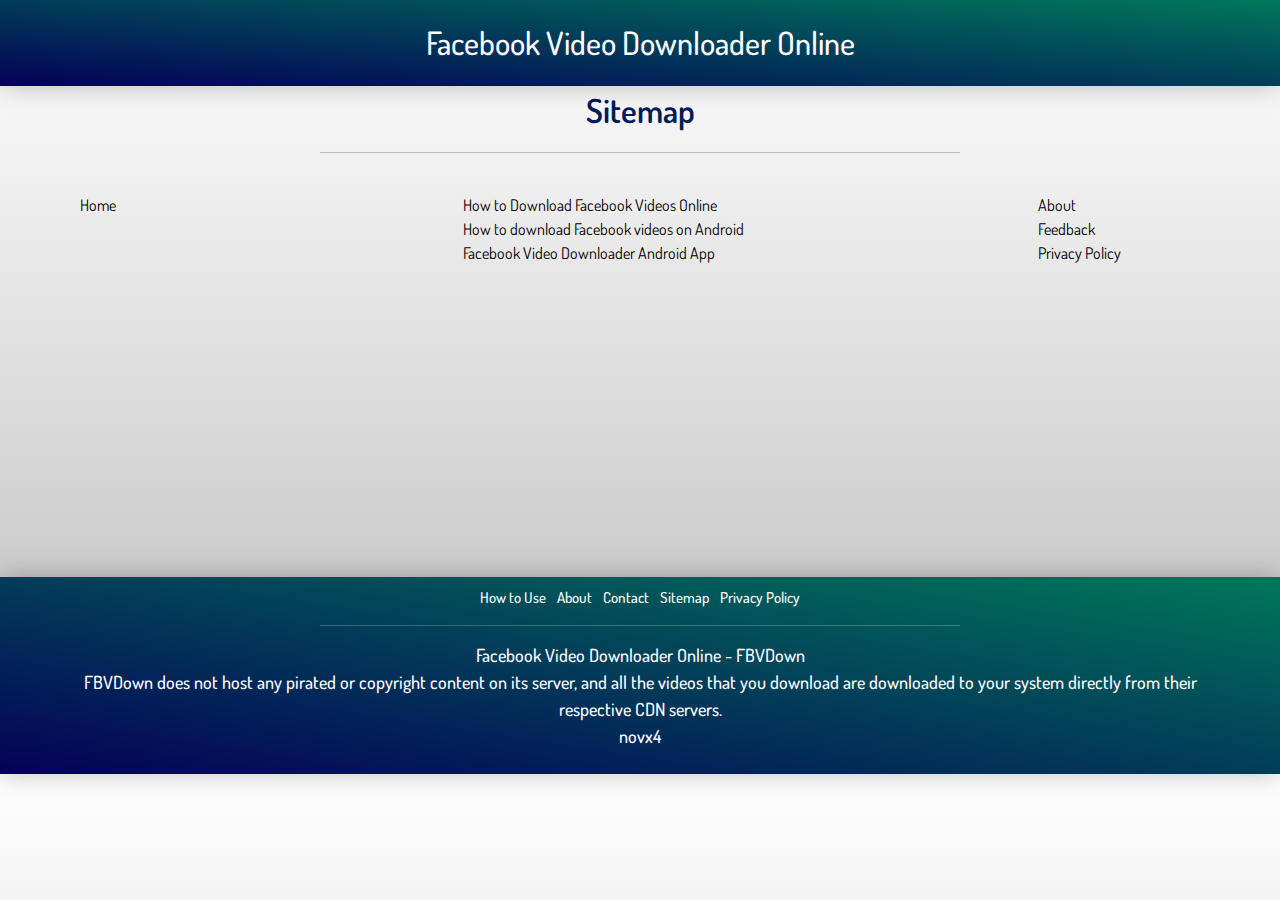
<file: sitemap.html>
<!DOCTYPE html>
<html lang="en">

<head>
    <title>Sitemap - Facebook Video Downloader Online</title>
    <!-- Required meta tags -->
    <meta charset="utf-8">
    <meta name="viewport" content="width=device-width, initial-scale=1, shrink-to-fit=no">

    <meta content='#ffffff' name='theme-color' />

    <meta name="keywords"
        content="fb video downloader online,facebook video downloader,download facebook videos,facebook online downloader, facebook video downloader online,fb video downloader,social video downloader,download Facebook videos,Facebook download video,download video Facebook,download video from Facebook,Facebook to mp4">

    <!-- Open Graph general (Facebook, Pinterest & Google+) -->
    <meta property="og:title" content="Sitemap - Facebook Video Downloader Online" />
    <meta property="og:description"
        content="Facebook Video Downloader Online, Download a Video from Facebook Facebook Online Without Using Any Software." />
    <meta property="og:image"
        content="https://fbvdown.com/images/share.png" />
    <meta property="og:url" content="https://fbvdown.com/sitemap.html" />
    <meta property="og:site_name" content="Sitemap - Facebook Video Downloader Online" />
    <meta property="og:locale" content="en_US" />

    <meta property="og:type" content="website" />

    <!-- Search Engine -->
    <meta property="description"
        content="Facebook Video Downloader Online, Download a Video from Facebook Facebook Online Without Using Any Software." />
    <meta property="image"
        content="https://fbvdown.com/images/share.png" />
    <!-- Schema.org for Google -->
    <meta itemprop="name" content="Sitemap - Facebook Video Downloader Online" />
    <meta itemprop="description"
        content="Facebook Video Downloader Online, Download a Video from Facebook Facebook Online Without Using Any Software." />
    <meta itemprop="image"
        content="https://fbvdown.com/images/share.png" />
    <!-- Twitter -->
    <meta property="twitter:card" content="summary_large_image" />
    <meta property="twitter:title" content="Sitemap - Facebook Video Downloader Online" />
    <meta property="twitter:description"
        content="Facebook Video Downloader Online, Download a Video from Facebook Facebook Online Without Using Any Software." />
    <meta property="twitter:creator" content="@Bishal4You" />
    <meta property="twitter:creator:id" content="@Bishal4You" />
    <meta property="twitter:image:src"
        content="https://fbvdown.com/images/share.png" />
    <meta property="twitter:image" content="Sitemap - Facebook Video Downloader Online" />

    <link rel="icon" href="images/favicon.ico" type="image/x-icon" />
    <link rel="shortcut icon" type="image/x-icon" href="images/favicon.ico" />
    <link rel="stylesheet" href="css/bootstrap.min.css">
    <link rel="stylesheet" href="css/style.css">
    <link href="https://fonts.googleapis.com/css?family=Dosis:500" rel="stylesheet">

</head>

<body>
    <nav class="navbar container-fluid site-gradient text-center" id="nav">
        <a style="outline:none;" id="header-links"
            href="/">
            <h1 id="header">Facebook Video Downloader Online</h1>
        </a>
    </nav>
     <div class="container text-center" id="main">

      <div class="stitle"> <span>Sitemap</span></div>
      <hr style="background: #032558; width: 50vw; opacity: 0.25;">
      <br>

<div class="row sitemap">
<div class="col-lg-4 col-md-4">
<div class="text-wrap">
<ul class="list-unstyled">
<li><a style="color: #000000" href="https://fbvdown.com/">Home</a></li>
</ul>
</div>
</div>
<div class="col-lg-6 col-md-6">
<div class="text-wrap">
<ul class="list-unstyled">
<li><a style="color: #000000" href="how-to-download-facebook-videos-online.html">How to Download Facebook Videos Online</a></li>
<li><a style="color: #000000" href="how-to-download-facebook-videos-on-android.html">How to download Facebook videos on Android</a></li>
<li><a style="color: #000000" href="facebook-video-downloader-android-app.html">Facebook Video Downloader Android App</a></li>
</ul>
</div>
</div>
<div class="col-lg-2 col-md-2">
<div class="text-wrap">
<ul class="list-unstyled">
<li><a style="color: #000000" href="about.html">About</a></li>
<li><a style="color: #000000" href="contact.html">Feedback</a></li>
<li><a style="color: #000000" href="privacy.html">Privacy Policy</a></li>
</ul>
</div>
</div>
</div>
<br>
     </div>
     <footer id="footer" class="site-gradient container-fluid text-center">
        <div id="fotter-menu">
            <!-- Menu Bar -->
            <a href="how-to-download-facebook-videos-online.html" id="fotter-menu-item">
                <span id="menu">How to Use</span>
            </a>
            <a href="https://www.bishal4you.com/" id="fotter-menu-item">
                <span id="menu">About</span>
            </a>
            <a href="contact.html" id="fotter-menu-item">
                <span id="menu">Contact</span>
            </a>
            <a href="https://www.bishal4you.com/" id="fotter-menu-item">
                <span id="menu">Sitemap</span>
            </a>
            <a href="privacy-policy.html" id="fotter-menu-item">
                <span id="menu">Privacy Policy</span>
            </a>
            <!-- Menu Bar -->
        </div>
        <hr style="background: #ffffff; width: 50vw; opacity: 0.25;">
        <p style="display: inline;">Facebook Video Downloader Online - FBVDown</p>
        <p>FBVDown does not host any pirated or copyright content on its server, and all the videos that you download are downloaded to your system directly from their <br>respective CDN servers. <br>novx4</p>
    </footer>

    <script src="js/jquery3.3.1.min.js"></script>

    
</body>
</html>
</file>
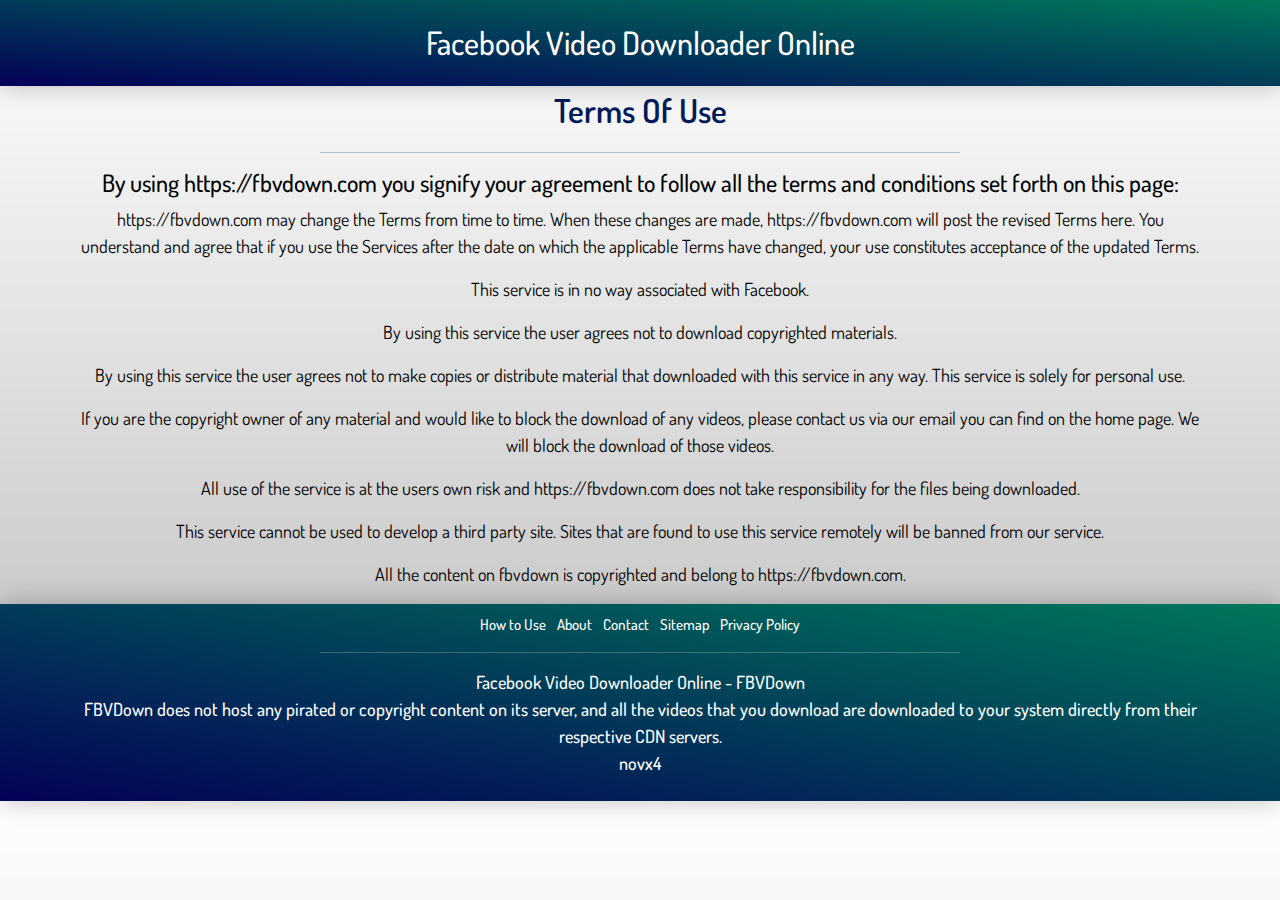
<file: terms-of-use.html>
<!DOCTYPE html>
<html lang="en">

<head>
    <title>Privacy Policy - Facebook Video Downloader Online</title>
    <!-- Required meta tags -->
    <meta charset="utf-8">
    <meta name="viewport" content="width=device-width, initial-scale=1, shrink-to-fit=no">

    <!-- Common Tags -->
    <meta name="google-site-verification" content="7H7l4DAJMCUHXL6m2GoyMBUQxTG3ZoH0AUof9POSdf0" />

    <meta content='D0C4901E2F8FE653055C054E41EDAE96' name='msvalidate.01' />

    <meta name="yandex-verification" content="5868427495a2d984" />

    <meta content='#ffffff' name='theme-color' />

    <meta name="keywords"
        content="fb video downloader online,facebook video downloader,download facebook videos,facebook online downloader, facebook video downloader online,fb video downloader,social video downloader,download Facebook videos,Facebook download video,download video Facebook,download video from Facebook,Facebook to mp4">

    <!-- Open Graph general (Facebook, Pinterest & Google+) -->
    <meta property="og:title" content="Terms Of Use - Facebook Video Downloader Online" />
    <meta property="og:description"
        content="Facebook Video Downloader Online, Download a Video from Facebook Facebook Online Without Using Any Software." />
    <meta property="og:image"
        content="https://fbvdown.com/images/share.png" />
    <meta property="og:url" content="https://fbvdown.com/terms-of-use.html" />
    <meta property="og:site_name" content="Terms Of Use - Facebook Video Downloader Online" />
    <meta property="og:locale" content="en_US" />
    <meta property="fb:pages" content="112252753697265" />
    <meta property="fb:app_id" content="2384164738465050" />
    <meta property="og:type" content="website" />
    <meta content='https://www.facebook.com/FBVDown' property='article:author' />
    <!-- Search Engine -->
    <meta property="description"
        content="Facebook Video Downloader Online, Download a Video from Facebook Facebook Online Without Using Any Software." />
    <meta property="image"
        content="https://fbvdown.com/images/share.png" />
    <!-- Schema.org for Google -->
    <meta itemprop="name" content="Terms Of Use - Facebook Video Downloader Online" />
    <meta itemprop="description"
        content="Facebook Video Downloader Online, Download a Video from Facebook Facebook Online Without Using Any Software." />
    <meta itemprop="image"
        content="https://fbvdown.com/images/share.png" />
    <!-- Twitter -->
    <meta property="twitter:card" content="summary_large_image" />
    <meta property="twitter:title" content="Terms Of Use - Facebook Video Downloader Online" />
    <meta property="twitter:description"
        content="Facebook Video Downloader Online, Download a Video from Facebook Facebook Online Without Using Any Software." />
    <meta property="twitter:creator" content="@Bishal4You" />
    <meta property="twitter:creator:id" content="@Bishal4You" />
    <meta property="twitter:image:src"
        content="https://fbvdown.com/images/share.png" />
    <meta property="twitter:image" content="Terms Of Use - Facebook Video Downloader Online" />

    <link rel="icon" href="images/favicon.ico" type="image/x-icon" />
    <link rel="shortcut icon" type="image/x-icon" href="images/favicon.ico" />
    <link rel="stylesheet" href="css/bootstrap.min.css">
    <link rel="stylesheet" href="css/style.css">
    <link href="https://fonts.googleapis.com/css?family=Dosis:500" rel="stylesheet">

</head>

<body>
    <nav class="navbar container-fluid site-gradient text-center" id="nav">
        <a style="outline:none;" id="header-links"
            href="/">
            <h1 id="header">Facebook Video Downloader Online</h1>
        </a>
    </nav>
     <div class="container text-center" id="main">

      <div class="stitle"> <span>Terms Of Use</span></div>
      <hr style="background: #032558; width: 50vw; opacity: 0.25;">

      <div class="text-wrap">
      <h4>By using https://fbvdown.com you signify your agreement to follow all the terms and conditions set forth on this page:</h4>


      <p>
      https://fbvdown.com may change the Terms from time to time. When these changes are made, https://fbvdown.com will post the revised Terms here. You understand and agree that if you use the Services after the date on which the applicable Terms have changed, your use constitutes acceptance of the updated Terms.
      </p>
      <p>
      This service is in no way associated with Facebook.
      </p>
      <p>
      By using this service the user agrees not to download copyrighted materials.
      </p>
      <p>
      By using this service the user agrees not to make copies or distribute material that downloaded with this service in any way. This service is solely for personal use.
      </p>
      <p>
      If you are the copyright owner of any material and would like to block the download of any videos, please contact us via our email you can find on the home page. We will block the download of those videos.
      </p>
      <p>
      All use of the service is at the users own risk and https://fbvdown.com does not take responsibility for the files being downloaded.
      </p>
      <p>
      This service cannot be used to develop a third party site. Sites that are found to use this service remotely will be banned from our service.
      </p>
      <p>
      All the content on fbvdown is copyrighted and belong to https://fbvdown.com.
      </p>

      </div>

     </div>
       <footer id="footer" class="site-gradient container-fluid text-center">
        <div id="fotter-menu">
            <!-- Menu Bar -->
            <a href="how-to-download-facebook-videos-online.html" id="fotter-menu-item">
                <span id="menu">How to Use</span>
            </a>
            <a href="about.html" id="fotter-menu-item">
                <span id="menu">About</span>
            </a>
            <a href="contact.html" id="fotter-menu-item">
                <span id="menu">Contact</span>
            </a>
            <a href="sitemap.html" id="fotter-menu-item">
                <span id="menu">Sitemap</span>
            </a>
            <a href="privacy-policy.html" id="fotter-menu-item">
                <span id="menu">Privacy Policy</span>
            </a>
            <!-- Menu Bar -->
        </div>
        <hr style="background: #ffffff; width: 50vw; opacity: 0.25;">
        <p style="display: inline;">Facebook Video Downloader Online - FBVDown</p>
        <p>FBVDown does not host any pirated or copyright content on its server, and all the videos that you download are downloaded to your system directly from their <br>respective CDN servers. <br>novx4</p>
    </footer>

    <script src="js/jquery3.3.1.min.js"></script>

    <script async src="https://www.googletagmanager.com/gtag/js?id=UA-163435134-1"></script>
    <script>
    window.dataLayer = window.dataLayer || [];
    function gtag(){dataLayer.push(arguments);}
    gtag('js', new Date());

    gtag('config', 'UA-163435134-1');
    </script>

</body>
</html>
</file>
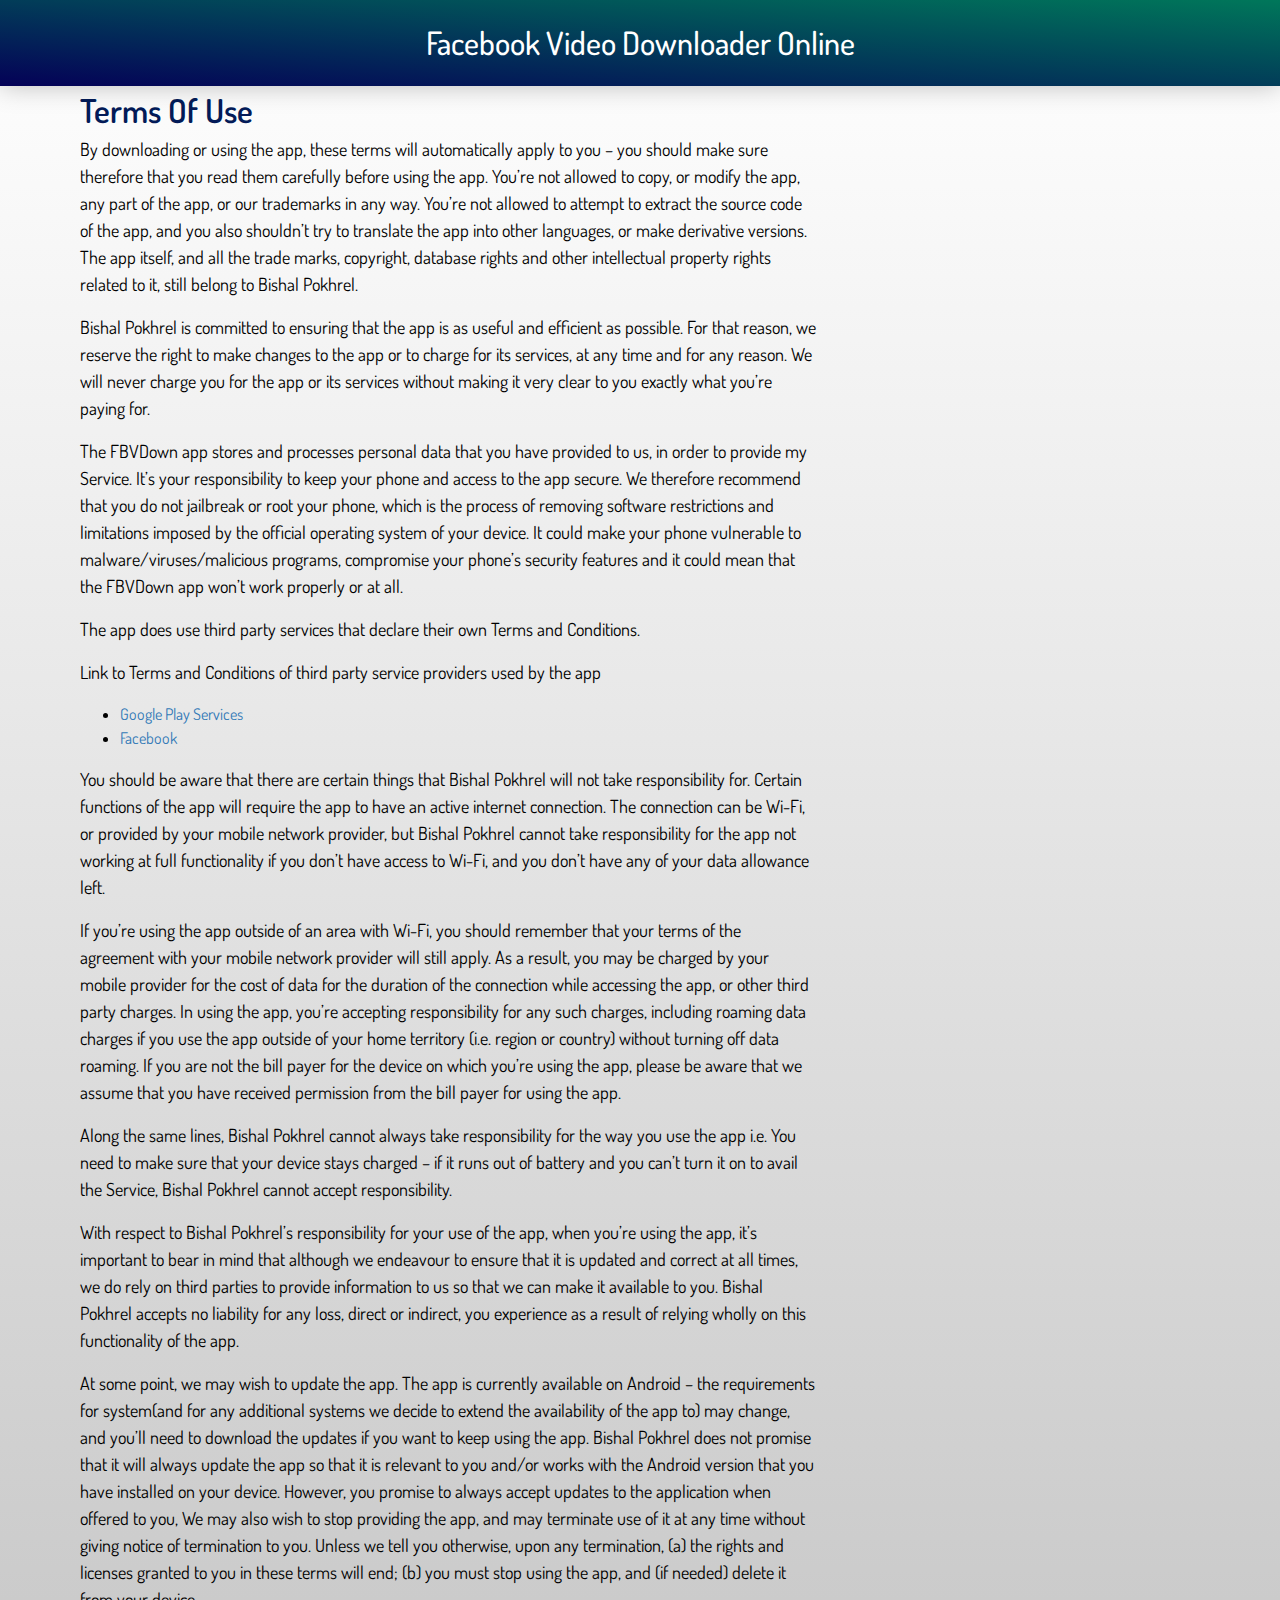
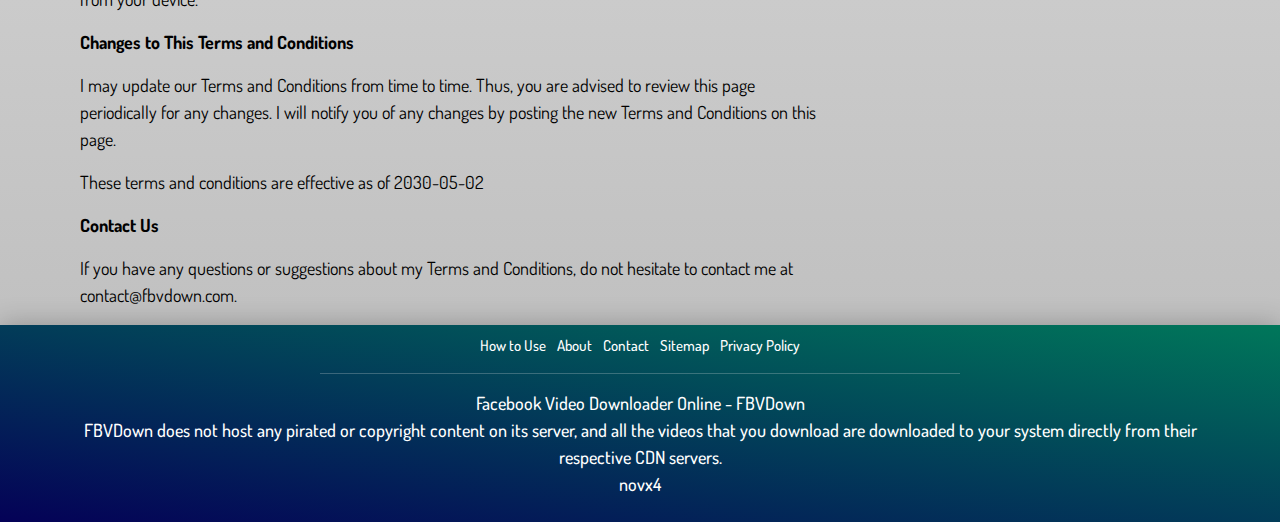
<file: tos.html>
<!DOCTYPE html>
<html lang="en">

<head>
    <title>Privacy Policy - Facebook Video Downloader Online</title>
    <!-- Required meta tags -->
    <meta charset="utf-8">
    <meta name="viewport" content="width=device-width, initial-scale=1, shrink-to-fit=no">

    <!-- Common Tags -->
    <meta name="google-site-verification" content="7H7l4DAJMCUHXL6m2GoyMBUQxTG3ZoH0AUof9POSdf0" />

    <meta content='D0C4901E2F8FE653055C054E41EDAE96' name='msvalidate.01' />

    <meta name="yandex-verification" content="5868427495a2d984" />

    <meta content='#ffffff' name='theme-color' />

    <meta name="keywords"
        content="fb video downloader online,facebook video downloader,download facebook videos,facebook online downloader, facebook video downloader online,fb video downloader,social video downloader,download Facebook videos,Facebook download video,download video Facebook,download video from Facebook,Facebook to mp4">

    <!-- Open Graph general (Facebook, Pinterest & Google+) -->
    <meta property="og:title" content="Terms Of Use - Facebook Video Downloader Online" />
    <meta property="og:description"
        content="Facebook Video Downloader Online, Download a Video from Facebook Facebook Online Without Using Any Software." />
    <meta property="og:image"
        content="https://fbvdown.com/images/share.png" />
    <meta property="og:url" content="https://fbvdown.com/terms-of-use.html" />
    <meta property="og:site_name" content="Terms Of Use - Facebook Video Downloader Online" />
    <meta property="og:locale" content="en_US" />
    <meta property="fb:pages" content="112252753697265" />
    <meta property="fb:app_id" content="2384164738465050" />
    <meta property="og:type" content="website" />
    <meta content='https://www.facebook.com/FBVDown' property='article:author' />
    <!-- Search Engine -->
    <meta property="description"
        content="Facebook Video Downloader Online, Download a Video from Facebook Facebook Online Without Using Any Software." />
    <meta property="image"
        content="https://fbvdown.com/images/share.png" />
    <!-- Schema.org for Google -->
    <meta itemprop="name" content="Terms Of Use - Facebook Video Downloader Online" />
    <meta itemprop="description"
        content="Facebook Video Downloader Online, Download a Video from Facebook Facebook Online Without Using Any Software." />
    <meta itemprop="image"
        content="https://fbvdown.com/images/share.png" />
    <!-- Twitter -->
    <meta property="twitter:card" content="summary_large_image" />
    <meta property="twitter:title" content="Terms Of Use - Facebook Video Downloader Online" />
    <meta property="twitter:description"
        content="Facebook Video Downloader Online, Download a Video from Facebook Facebook Online Without Using Any Software." />
    <meta property="twitter:creator" content="@Bishal4You" />
    <meta property="twitter:creator:id" content="@Bishal4You" />
    <meta property="twitter:image:src"
        content="https://fbvdown.com/images/share.png" />
    <meta property="twitter:image" content="Terms Of Use - Facebook Video Downloader Online" />

    <link rel="icon" href="images/favicon.ico" type="image/x-icon" />
    <link rel="shortcut icon" type="image/x-icon" href="images/favicon.ico" />
    <link rel="stylesheet" href="css/bootstrap.min.css">
    <link rel="stylesheet" href="css/style.css">
    <link href="https://fonts.googleapis.com/css?family=Dosis:500" rel="stylesheet">

</head>

<body>
    <nav class="navbar container-fluid site-gradient text-center" id="nav">
        <a style="outline:none;" id="header-links"
            href="/">
            <h1 id="header">Facebook Video Downloader Online</h1>
        </a>
    </nav>
     <div class="page-content">
     <div class="container">
      <div class="stitle"> <span>Terms Of Use</span></div>
     <div class="row">
     <div class="col-lg-8 col-md-8">
      <div class="text-wrap">
                 <p>
                  By downloading or using the app, these terms will
                  automatically apply to you – you should make sure therefore
                  that you read them carefully before using the app. You’re not
                  allowed to copy, or modify the app, any part of the app, or
                  our trademarks in any way. You’re not allowed to attempt to
                  extract the source code of the app, and you also shouldn’t try
                  to translate the app into other languages, or make derivative
                  versions. The app itself, and all the trade marks, copyright,
                  database rights and other intellectual property rights related
                  to it, still belong to Bishal Pokhrel.
                </p> <p>
                  Bishal Pokhrel is committed to ensuring that the app is
                  as useful and efficient as possible. For that reason, we
                  reserve the right to make changes to the app or to charge for
                  its services, at any time and for any reason. We will never
                  charge you for the app or its services without making it very
                  clear to you exactly what you’re paying for.
                </p> <p>
                  The FBVDown app stores and processes personal data that
                  you have provided to us, in order to provide my
                  Service. It’s your responsibility to keep your phone and
                  access to the app secure. We therefore recommend that you do
                  not jailbreak or root your phone, which is the process of
                  removing software restrictions and limitations imposed by the
                  official operating system of your device. It could make your
                  phone vulnerable to malware/viruses/malicious programs,
                  compromise your phone’s security features and it could mean
                  that the FBVDown app won’t work properly or at all.
                </p> <div><p>
                    The app does use third party services that declare their own
                    Terms and Conditions.
                  </p> <p>
                    Link to Terms and Conditions of third party service
                    providers used by the app
                  </p> <ul><li><a style="color: #337ab7" href="https://policies.google.com/terms" target="_blank">Google Play Services</a></li><!----><!----><!----><li><a style="color: #337ab7" href="https://www.facebook.com/legal/terms/plain_text_terms" target="_blank">Facebook</a></li><!----><!----><!----><!----><!----><!----><!----><!----><!----><!----><!----></ul></div> <p>
                  You should be aware that there are certain things that
                  Bishal Pokhrel will not take responsibility for. Certain
                  functions of the app will require the app to have an active
                  internet connection. The connection can be Wi-Fi, or provided
                  by your mobile network provider, but Bishal Pokhrel
                  cannot take responsibility for the app not working at full
                  functionality if you don’t have access to Wi-Fi, and you don’t
                  have any of your data allowance left.
                </p> <p></p> <p>
                  If you’re using the app outside of an area with Wi-Fi, you
                  should remember that your terms of the agreement with your
                  mobile network provider will still apply. As a result, you may
                  be charged by your mobile provider for the cost of data for
                  the duration of the connection while accessing the app, or
                  other third party charges. In using the app, you’re accepting
                  responsibility for any such charges, including roaming data
                  charges if you use the app outside of your home territory
                  (i.e. region or country) without turning off data roaming. If
                  you are not the bill payer for the device on which you’re
                  using the app, please be aware that we assume that you have
                  received permission from the bill payer for using the app.
                </p> <p>
                  Along the same lines, Bishal Pokhrel cannot always take
                  responsibility for the way you use the app i.e. You need to
                  make sure that your device stays charged – if it runs out of
                  battery and you can’t turn it on to avail the Service,
                  Bishal Pokhrel cannot accept responsibility.
                </p> <p>
                  With respect to Bishal Pokhrel’s responsibility for your
                  use of the app, when you’re using the app, it’s important to
                  bear in mind that although we endeavour to ensure that it is
                  updated and correct at all times, we do rely on third parties
                  to provide information to us so that we can make it available
                  to you. Bishal Pokhrel accepts no liability for any
                  loss, direct or indirect, you experience as a result of
                  relying wholly on this functionality of the app.
                </p> <p>
                  At some point, we may wish to update the app. The app is
                  currently available on Android – the requirements for
                  system(and for any additional systems we
                  decide to extend the availability of the app to) may change,
                  and you’ll need to download the updates if you want to keep
                  using the app. Bishal Pokhrel does not promise that it
                  will always update the app so that it is relevant to you
                  and/or works with the Android version that you have
                  installed on your device. However, you promise to always
                  accept updates to the application when offered to you, We may
                  also wish to stop providing the app, and may terminate use of
                  it at any time without giving notice of termination to you.
                  Unless we tell you otherwise, upon any termination, (a) the
                  rights and licenses granted to you in these terms will end;
                  (b) you must stop using the app, and (if needed) delete it
                  from your device.
                </p> <p><strong>Changes to This Terms and Conditions</strong></p> <p>
                  I may update our Terms and Conditions
                  from time to time. Thus, you are advised to review this page
                  periodically for any changes. I will
                  notify you of any changes by posting the new Terms and
                  Conditions on this page.
                </p> <p>
                  These terms and conditions are effective as of 2030-05-02
                </p> <p><strong>Contact Us</strong></p> <p>
                  If you have any questions or suggestions about my
                  Terms and Conditions, do not hesitate to contact me
                  at contact@fbvdown.com.
                </p>
           </div>
            </div>
              </div>
            </div>
              </div>
        <footer id="footer" class="site-gradient container-fluid text-center">
        <div id="fotter-menu">
            <!-- Menu Bar -->
            <a href="how-to-download-facebook-videos-online.html" id="fotter-menu-item">
                <span id="menu">How to Use</span>
            </a>
            <a href="about.html" id="fotter-menu-item">
                <span id="menu">About</span>
            </a>
            <a href="contact.html" id="fotter-menu-item">
                <span id="menu">Contact</span>
            </a>
            <a href="sitemap.html" id="fotter-menu-item">
                <span id="menu">Sitemap</span>
            </a>
            <a href="privacy-policy.html" id="fotter-menu-item">
                <span id="menu">Privacy Policy</span>
            </a>
            <!-- Menu Bar -->
        </div>
        <hr style="background: #ffffff; width: 50vw; opacity: 0.25;">
        <p style="display: inline;">Facebook Video Downloader Online - FBVDown</p>
        <p>FBVDown does not host any pirated or copyright content on its server, and all the videos that you download are downloaded to your system directly from their <br>respective CDN servers. <br>novx4</p>
    </footer>

    <script src="js/jquery3.3.1.min.js"></script>

    <script async src="https://www.googletagmanager.com/gtag/js?id=UA-163435134-1"></script>
    <script>
    window.dataLayer = window.dataLayer || [];
    function gtag(){dataLayer.push(arguments);}
    gtag('js', new Date());

    gtag('config', 'UA-163435134-1');
    </script>

</body>
</html>
</file>
<file: css/style.css>
body {
    font-family: 'Dosis', sans-serif;
    background: #ffffff;
    height: 100%;
    width: 100%;
    color: #ffffff;
    background: -webkit-linear-gradient(bottom, #bababa, #ffffff);
    /* For Safari */
    background: -o-linear-gradient(top, #bababa, #ffffff);
    /* For Opera */
    background: -moz-linear-gradient(top, #bababa, #ffffff);
    /* For Firefox*/
    background: linear-gradient(to top, #bababa, #ffffff);
    /* Standard syntax */
}

a,
a:focus,
a:hover {
    color: #ffffff;
}

::-webkit-scrollbar {
    display: none;
}

::scrollbar {
    display: none;
}

::-moz-selection {
    /* Code for Firefox */
    color: #ffffff;
    background: #00775A;
}

::selection {
    color: white;
    background: #00775A;
}

input {
    caret-color: #040157;
}

input:active {
    -webkit-box-shadow: inset 0px 0px 50px 5px rgba(4, 1, 87, 0.5);
    -moz-box-shadow: inset 0px 0px 50px 5px rgba(4, 1, 87, 0.5);
    box-shadow: inset 0px 0px 50px 5px rgba(4, 1, 87, 0.5);
}

.shadow {
    -webkit-box-shadow: 0px 0px 50px 0px rgba(0, 0, 0, 0.5);
    -moz-box-shadow: 0px 0px 50px 0px rgba(0, 0, 0, 0.5);
    box-shadow: 0px 0px 50px 0px rgba(0, 0, 0, 0.5);
}

.shadow:hover {
    -webkit-box-shadow: 0px 0px 25px 0px rgba(0, 0, 0, 0.5);
    -moz-box-shadow: 0px 0px 25px 0px rgba(0, 0, 0, 0.5);
    box-shadow: 0px 0px 25px 0px rgba(0, 0, 0, 0.5);
}

.site-gradient {
    background: #000000;
    background: -webkit-linear-gradient(left bottom, #040157, #00775A);
    /* For Safari */
    background: -o-linear-gradient(top right, #040157, #00775A);
    /* For Opera */
    background: -moz-linear-gradient(top right, #14131f, #00775A);
    /* For Firefox*/
    background: linear-gradient(to top right, #040157, #00775A);
    /* Standard syntax */
    -webkit-box-shadow: 0px 0px 25px 0px rgba(0, 0, 0, 0.25);
    -moz-box-shadow: 0px 0px 25px 0px rgba(0, 0, 0, 0.25);
    box-shadow: 0px 0px 25px 0px rgba(0, 0, 0, 0.25);
}

#nav {
    justify-content: center;
    text-align: justify;
    padding: 1.5rem 0;
    position: relative;
    z-index: 500;
}

#header-links {
    text-decoration: none;
    align-items: center;
}

#header {
    font-size: 2rem;
    white-space: normal;
    font-weight: 500;
    margin: 0 0.25rem;
}

#fotter-menu {
    width: 100%;
}

#fotter-menu-item {
    padding: 4px;
    font-size: 15px;
}

#app {
    margin: auto;
    min-height: 60vh;
    height: 100%;
    width: 100vw;
    align-items: center;
    justify-content: center;
}

#thumbnailpreview {
    display: flex;
    margin: -5rem auto auto auto;
    position: relative;
    text-align: center;
    justify-content: center;
    max-width: 75vw;
    border: 0.25rem solid #ffffff;
    -webkit-transition: all 1s ease;
    transition: all 1s ease;
    -moz-transition: all ease 1s;
    -o-transition: all ease 1s;
}

#thumbnailpreview:hover {
    transform: scale(1.05);
    -webkit-transition: all 1s ease;
    transition: all 1s ease;
    -moz-transition: all ease 1s;
    -o-transition: all ease 1s;
}

input.form-control.border-primary.url-input {
    color: #000000;
    text-align: center;
    padding: 1.5rem 0;
    margin: 0.25rem;
    border-radius: 10rem;
    font-weight: 500;
    font-size: 1rem;
    width: 90vw;
    border: none;
}


button.btn.btn-primary.d-block.d-md-inline {
    color: #ffffff;
    border: none;
    white-space: nowrap;
    min-width: 50vw;
    padding: 0.75rem;
    margin: 0.5rem 0;
    text-align: center;
    border-radius: 15rem;
    font-weight: 700;
    font-size: 1.25rem;
    background: linear-gradient(to top right, #040157, #00775A);
}

button.btn.btn-primary.d-block.d-md-inline:active {
    filter: brightness(1.5);
}

button.btn.btn-primary.d-block.d-md-inline:active {
    filter: brightness(1.5);
}

#footer {
    padding: 0.5rem;
    font-weight: 500;
    color: #ffffff;
}

.stitle {
    font-size: 33px;
    color: #031b58;
    font-weight: 600;
}

.text-wrap {
    color: #000;
}

.wrap-txt {
    color: #000000;
}

.main-home h1 {
    color: #023659;
    font-size: 48px;
    margin-top: 30px;
    margin-bottom: 5px;
    font-weight: 600;
}

.main-home h2 {
    color: #014e59;
    font-size: 26px;
    margin-top: 0;
    margin-bottom: 0;
    font-weight: 500;
}

.main-home {
    text-align: center;
    padding-bottom: 25px;
}

.setup {
    font-size: 20px;
    font-weight: 700;
    text-transform: uppercase;
    display: inline-block;
    margin-bottom: 12px;
}

.row.sitemap {
    min-height: 40vh;
}

.page {
    display: -ms-flexbox;
    display: flex;
    -ms-flex-direction: column;
    flex-direction: column;
    -ms-flex-pack: center;
    justify-content: center;
}

.page-content-error {
    margin-top: 50px;
}

.text-green {
    color: #032258!important;
}

.page-content-error p {
    margin-bottom: 3rem!important;
}

.display-error {
    font-size: 12rem;
    line-height: 1.1;
    text-transform: capitalize;
}

.btn-standard {
    background-color: #032258!important;
    color: #fff;
    font-weight: 600;
    line-height: 22px;
    padding: 12px 0;
    font-size: 16px!important;
    border-color: transparent!important;
    border-radius: 4px!important;
    -webkit-border-radius: 4px!important;
    -moz-border-radius: 4px!important;
}

.btn-back i {
    margin-top: -4px;
}

.btn-back i, .modal-dialog, .modal:before {
    vertical-align: middle;
}

.btn-back {
    padding: 7px;
    font-weight: 400;
}

.glyphicon {
    position: relative;
    top: 1px;
    display: inline-block;
    font-family: 'Glyphicons Halflings';
    font-style: normal;
    font-weight: 400;
    line-height: 1;
    -webkit-font-smoothing: antialiased;
    -moz-osx-font-smoothing: grayscale;
}

@media (max-width: 767px) and (min-width: 481px)
.display-error {
    font-size: 11rem;
}

@media only screen and (max-height: 440px) {
    #nav {
        padding: 0.25rem;
    }
    #app {
        margin: 3rem auto;
    }

}

@media only screen and (max-height: 380px) {
    #header {
        font-size: 3vw;
    }
    #app {
        margin: 5rem auto;
    }
}


@media only screen and (max-height: 280px) {
    #app {
        margin: 7rem auto;
    }
}

@media (max-width: 767px) and (min-width: 481px)
.main-home h1 {
    font-size: 34px;
}

@media only screen and (max-width: 767px)
.main-home h1 {
    font-size: 38px;
}

@media only screen and (max-width: 767px)
.main-home h2 {
    font-size: 25px;
}

@media (max-width: 767px) and (min-width: 481px)
.main-home h2 {
    font-size: 22px;
}
</file>
